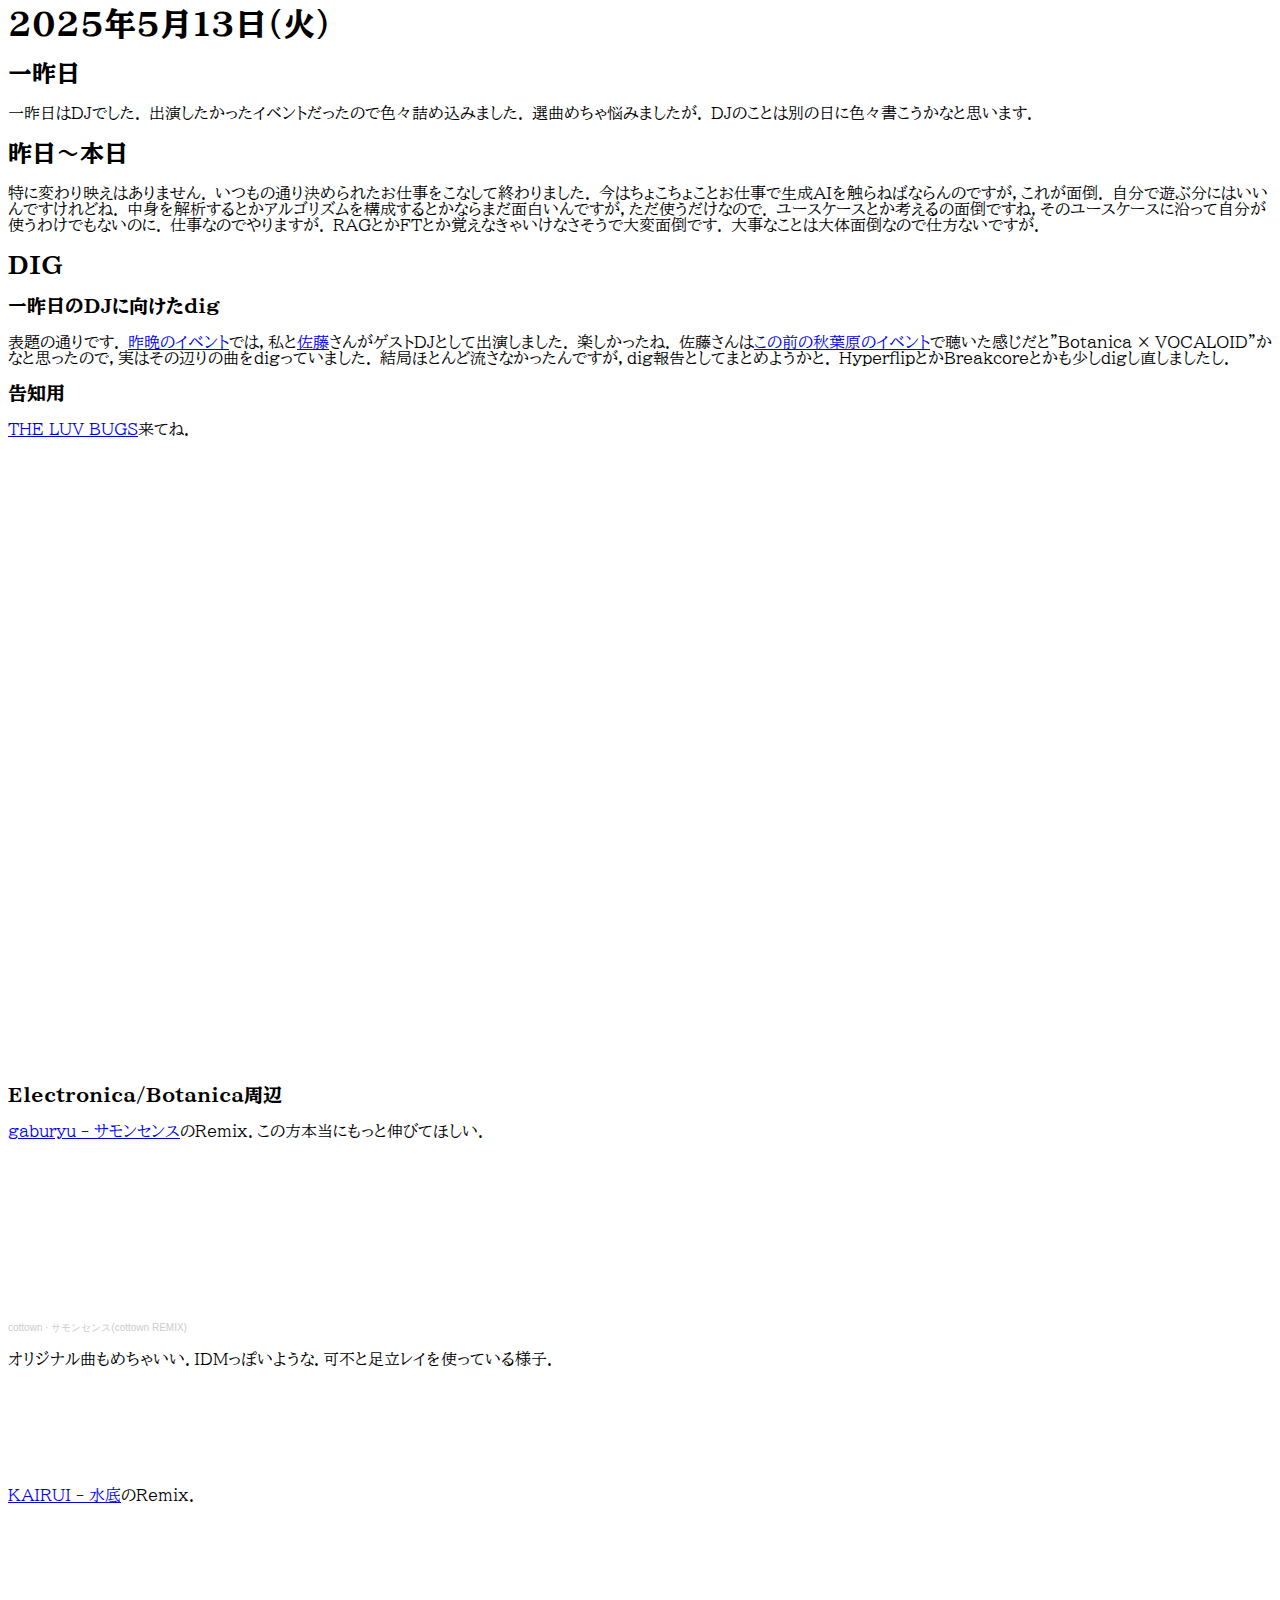
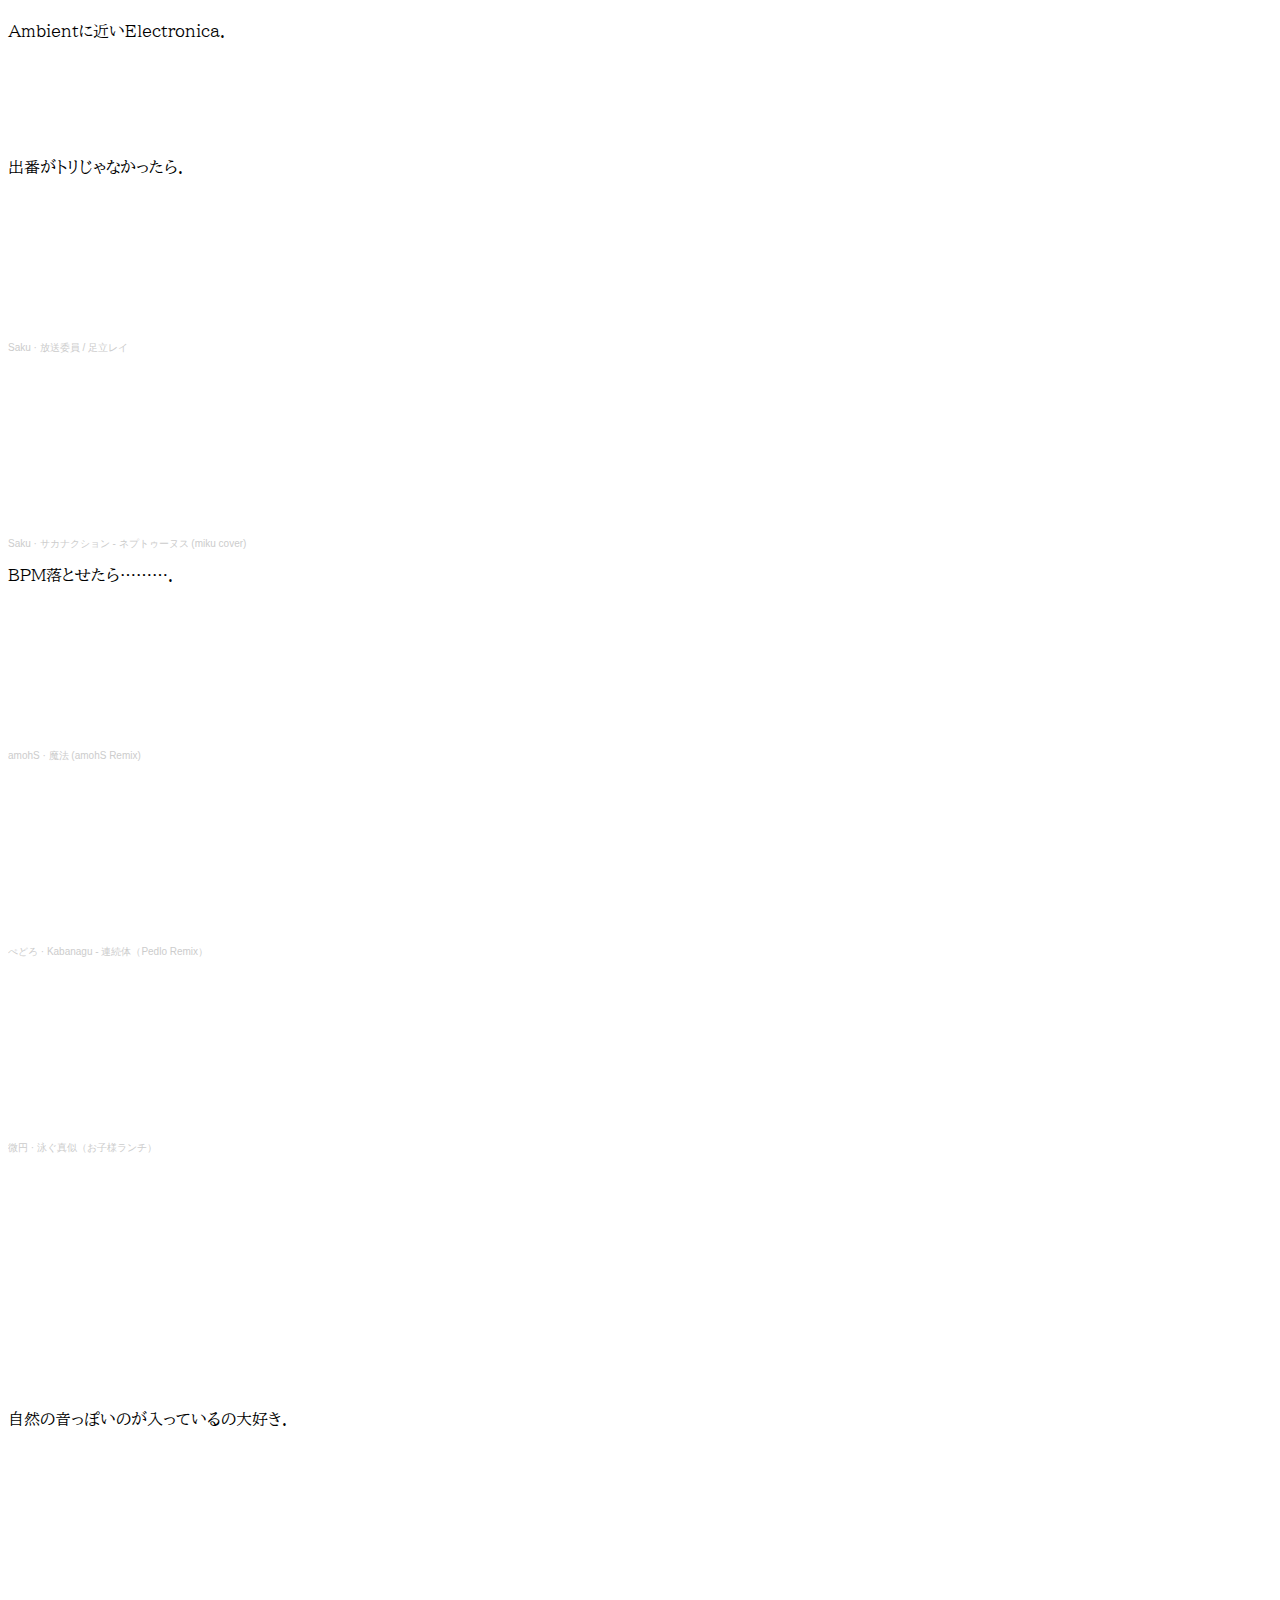
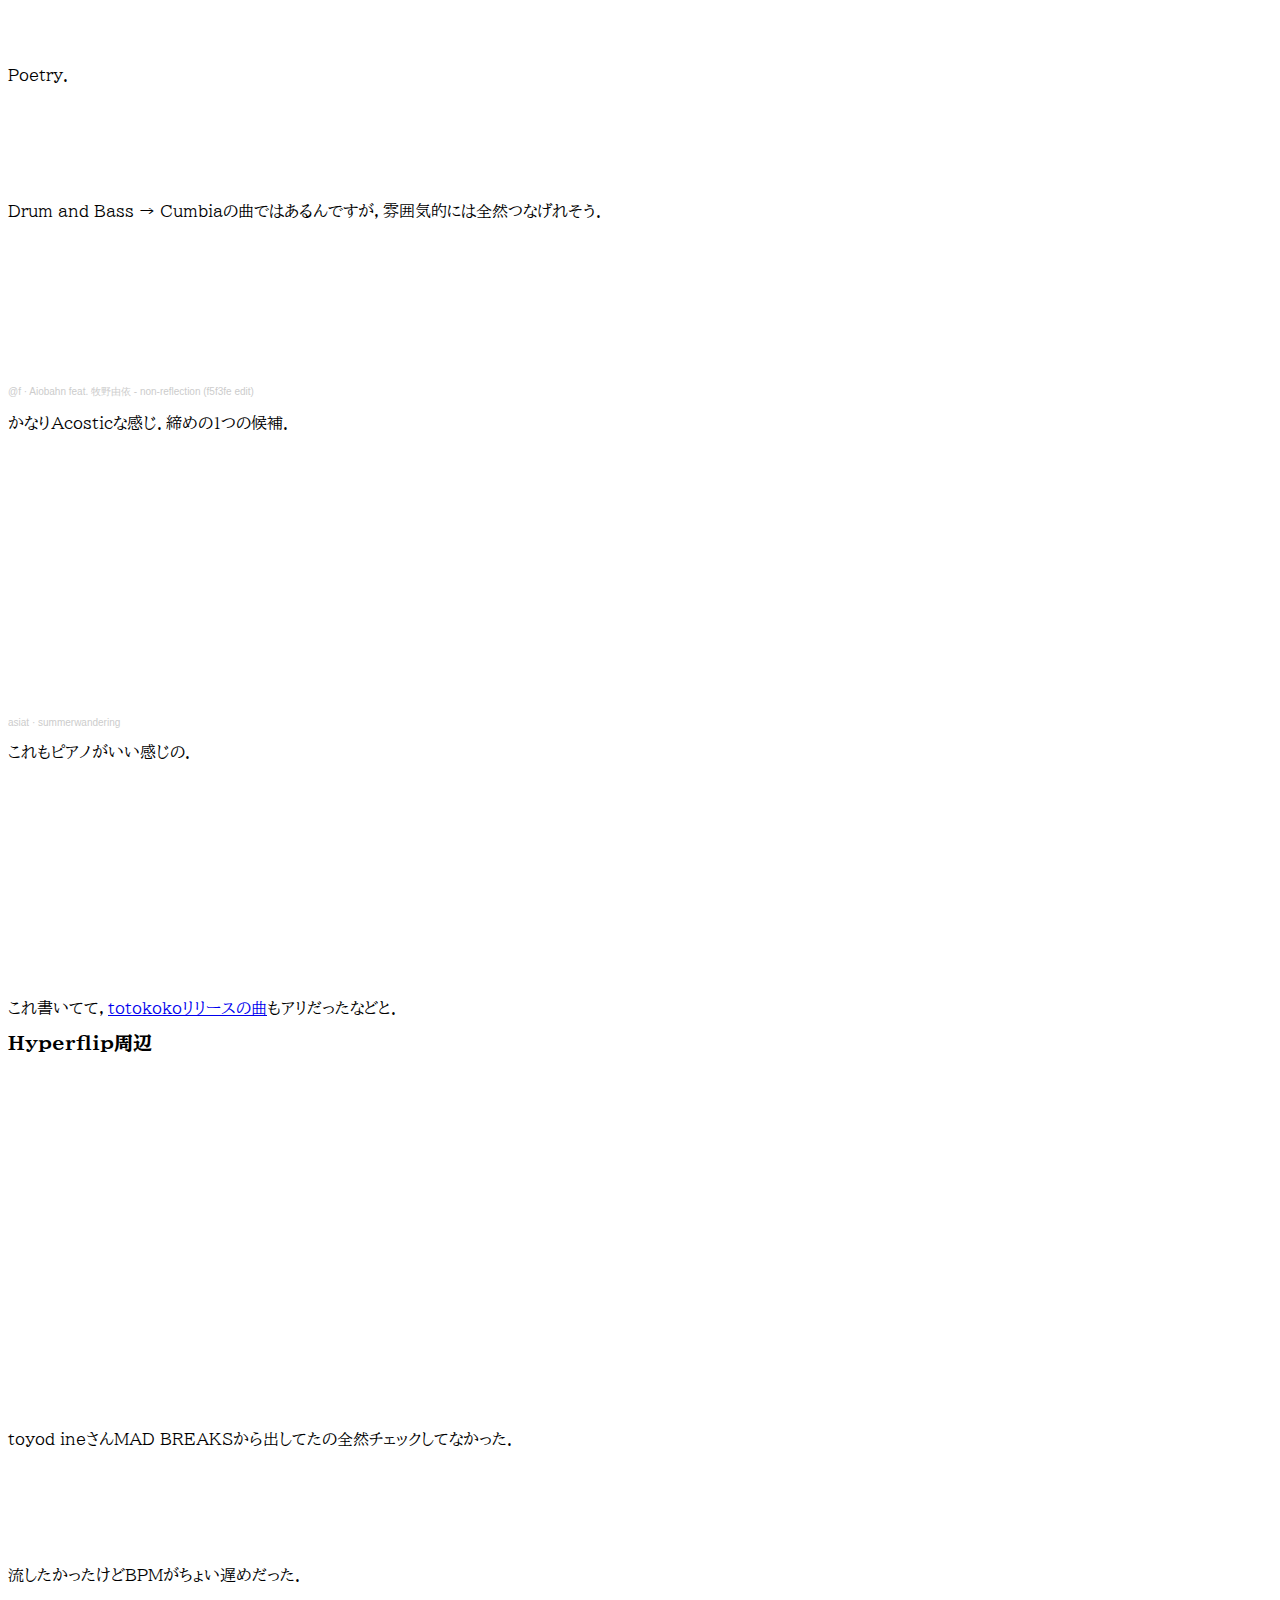
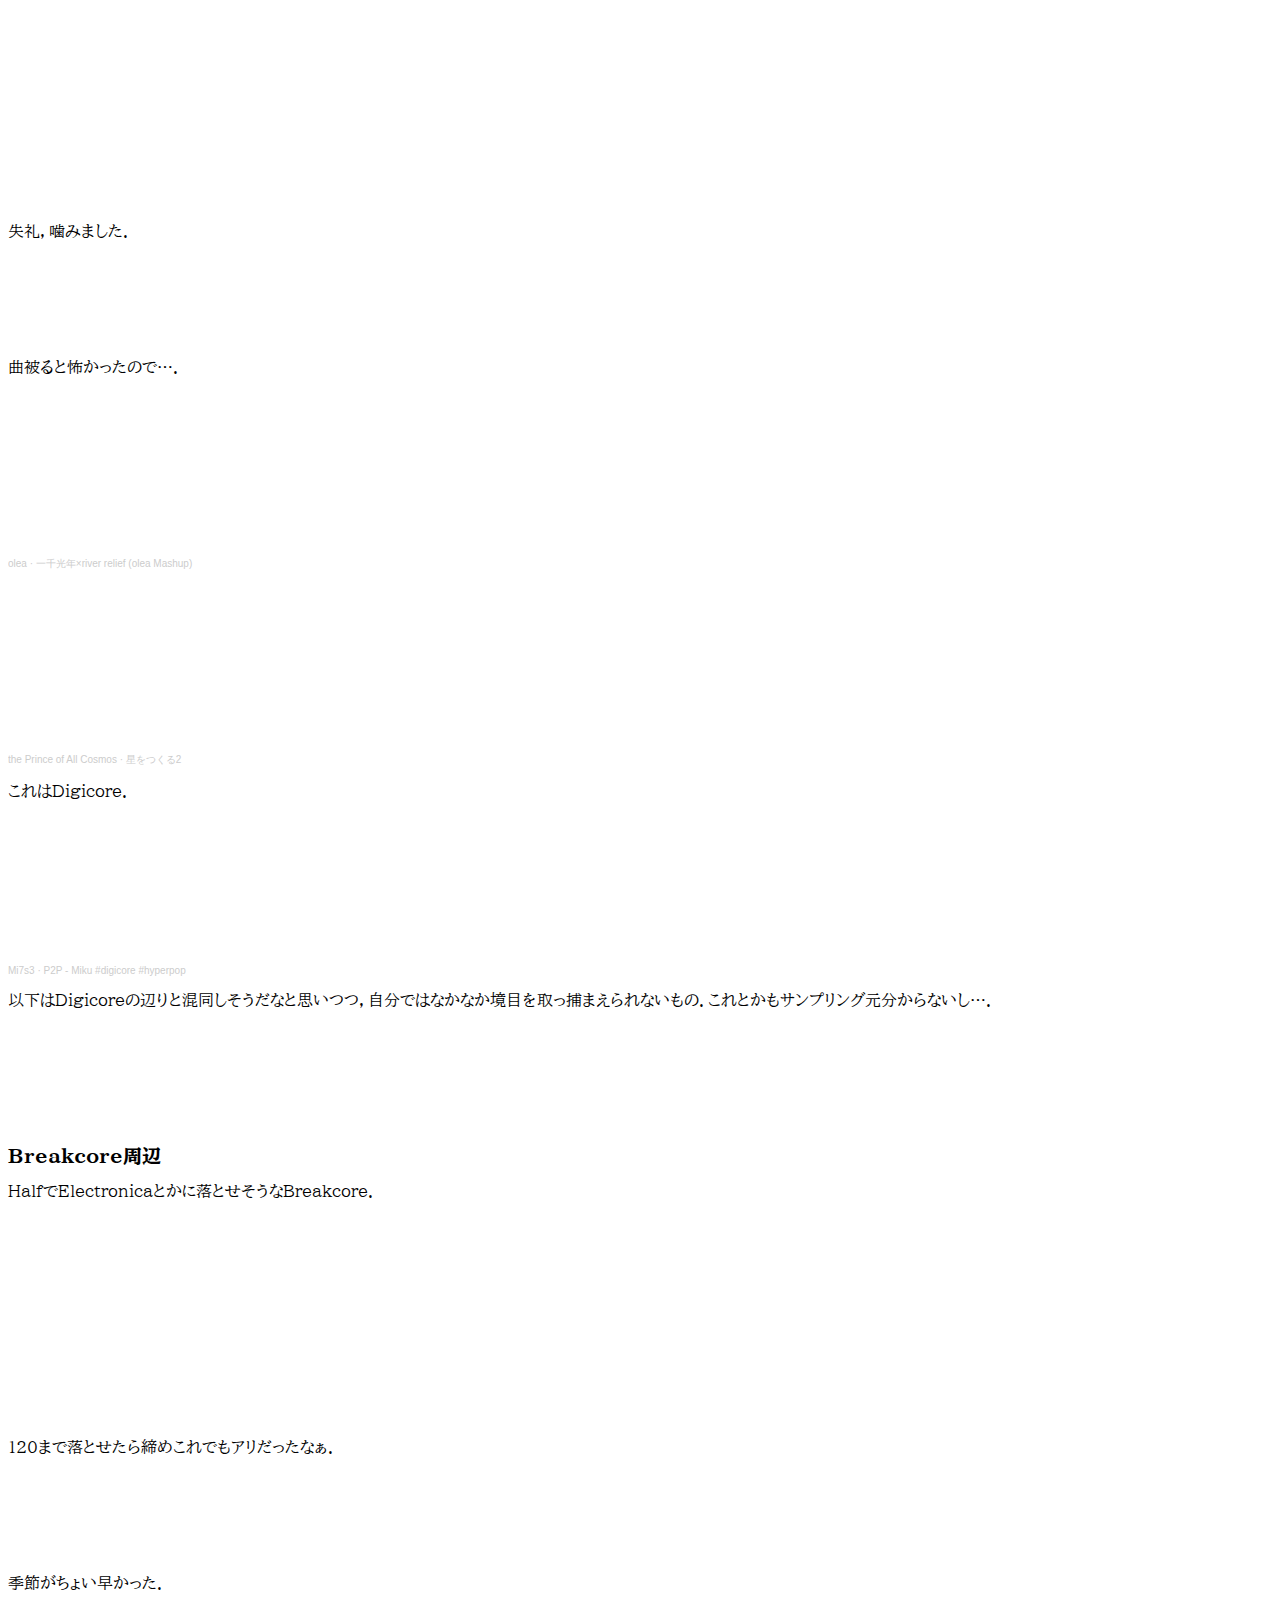
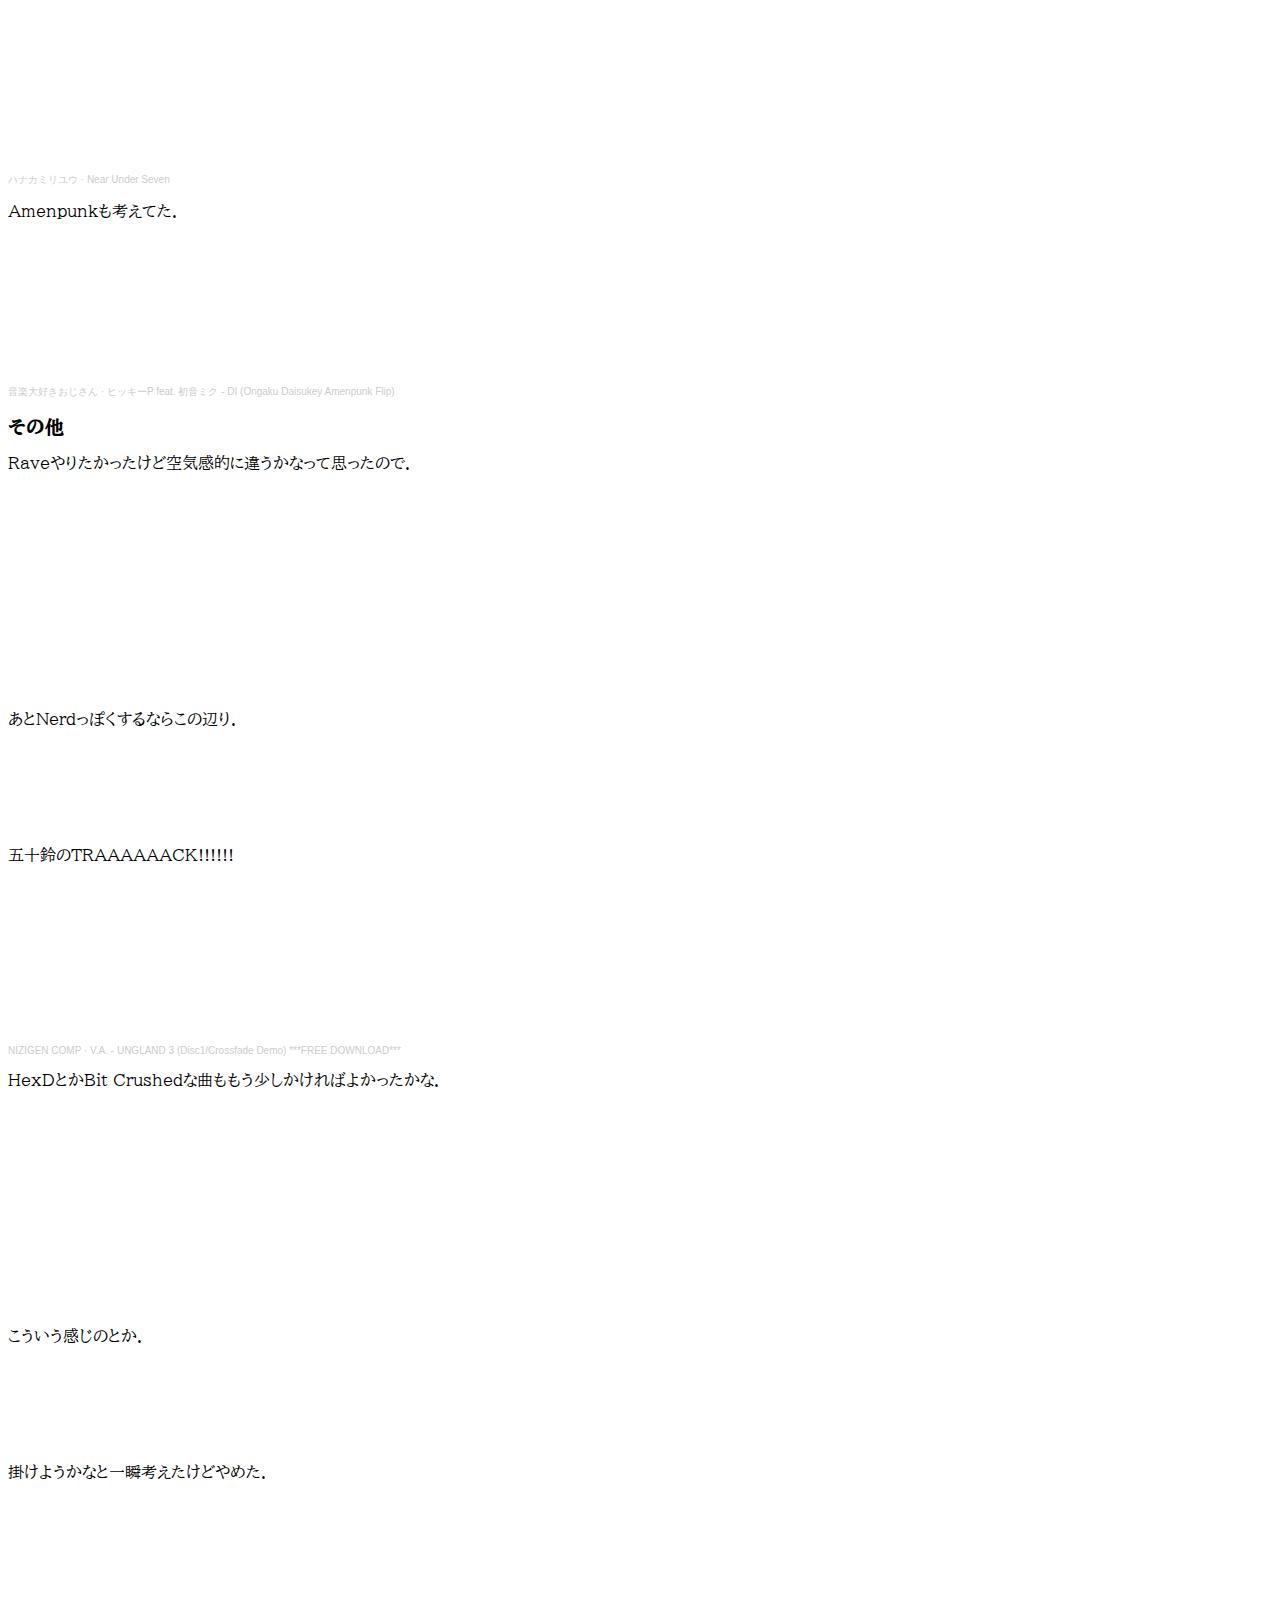
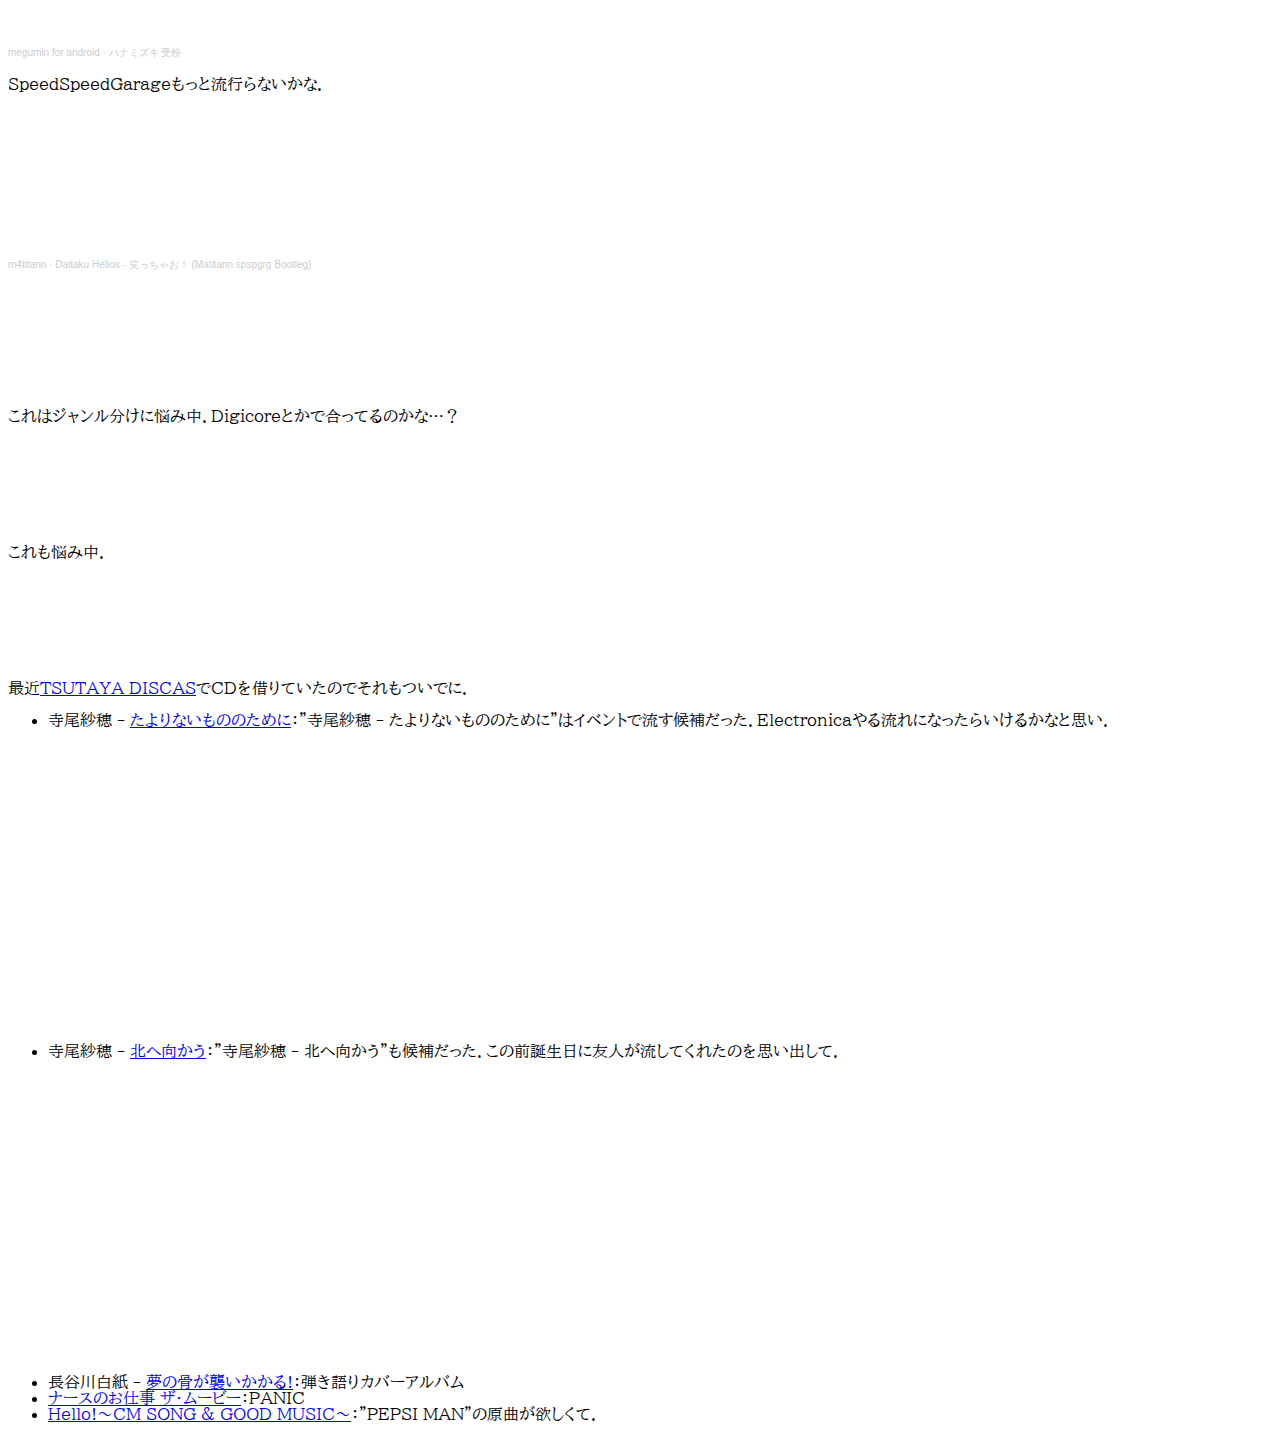
<file: 2025-5-12/index.html>
<html>
  <head>
    <link href="index.css" rel="stylesheet" type="text/css" media="all">
    <link rel="preconnect" href="https://fonts.googleapis.com">
    <link rel="preconnect" href="https://fonts.gstatic.com" crossorigin>
    <link href="https://fonts.googleapis.com/css2?family=BIZ+UDPMincho&display=swap" rel="stylesheet">
    
    <meta property="og:title" content="日記">
    <meta property="og:type" content="website">
    <meta property="og:url" content="https://loser4dim.github.io/blog/2025-5-13/">
    <meta property="og:site_name" content="loser4dim">
    <meta property="og:description" content="2025年5月13日（火）">
    <meta property="og:locale" content="ja_JP">

    <meta name="twitter:card" content="日記">
    <meta name="twitter:site" content="@loser4dim">
    <meta name="twitter:title" content="loser4dim">
    <meta name="twitter:description" content="2025年5月13日（火）">
    <title>
        2025-5-13
    </title>
  </head>
  <body>
    <h1>
        2025年5月13日（火）
    </h1>
    <h2>
        一昨日
    </h2>
    <p>
        一昨日はDJでした．
        出演したかったイベントだったので色々詰め込みました．
        選曲めちゃ悩みましたが．
        DJのことは別の日に色々書こうかなと思います．
    </p>
    <h2>
        昨日～本日
    </h2>
    <p>
        特に変わり映えはありません．
        いつもの通り決められたお仕事をこなして終わりました．
        今はちょこちょことお仕事で生成AIを触らねばならんのですが，これが面倒．
        自分で遊ぶ分にはいいんですけれどね．
        中身を解析するとかアルゴリズムを構成するとかならまだ面白いんですが，ただ使うだけなので．
        ユースケースとか考えるの面倒ですね，そのユースケースに沿って自分が使うわけでもないのに．
        仕事なのでやりますが．
        RAGとかFTとか覚えなきゃいけなさそうで大変面倒です．
        大事なことは大体面倒なので仕方ないですが．
    </p>
    <h2>
        DIG
    </h2>
    <h3>
        一昨日のDJに向けたdig
    </h3>
    <p>
        表題の通りです．
        <a href="https://x.com/Itolip_vrc/status/1919381215582286333">昨晩のイベント</a>では，私と<a href="https://x.com/Satoh_vrc">佐藤</a>さんがゲストDJとして出演しました．
        楽しかったね．
        佐藤さんは<a href="https://x.com/iv_akiba/status/1919646463279214733">この前の秋葉原のイベント</a>で聴いた感じだと"Botanica × VOCALOID"かなと思ったので，実はその辺りの曲をdigっていました．
        結局ほとんど流さなかったんですが，dig報告としてまとめようかと．
        HyperflipとかBreakcoreとかも少しdigし直しましたし．
    </p>
    <h3>
        告知用
    </h3>
    <p>
        <a href="https://ticketme.io/event/group/4ee31a91-54f1-4033-86ce-df3c2ddcc482/d16c5007-f6ed-47cf-948c-b6e3bfb0fb4d">THE LUV BUGS</a>来てね．
        <br>
        <iframe width="560" height="315" src="https://www.youtube.com/embed/LzadO7P3HwU?si=1RJRfRrDwKIL-G-L" title="YouTube video player" frameborder="0" allow="accelerometer; autoplay; clipboard-write; encrypted-media; gyroscope; picture-in-picture; web-share" referrerpolicy="strict-origin-when-cross-origin" allowfullscreen></iframe>
        <br>
        <iframe width="560" height="315" src="https://www.youtube.com/embed/98nfo611hM8?si=8vsymgaHdK2RuchF" title="YouTube video player" frameborder="0" allow="accelerometer; autoplay; clipboard-write; encrypted-media; gyroscope; picture-in-picture; web-share" referrerpolicy="strict-origin-when-cross-origin" allowfullscreen></iframe>
    </p>
    <h3>
        Electronica/Botanica周辺
    </h3>
    <p>
        <a href="https://linkco.re/e2XAfXSc?lang=ja">gaburyu - サモンセンス</a>のRemix．この方本当にもっと伸びてほしい．
        <iframe width="100%" height="166" scrolling="no" frameborder="no" allow="autoplay" src="https://w.soundcloud.com/player/?url=https%3A//api.soundcloud.com/tracks/1909476086&color=%23ff5500&auto_play=false&hide_related=false&show_comments=true&show_user=true&show_reposts=false&show_teaser=true"></iframe><div style="font-size: 10px; color: #cccccc;line-break: anywhere;word-break: normal;overflow: hidden;white-space: nowrap;text-overflow: ellipsis; font-family: Interstate,Lucida Grande,Lucida Sans Unicode,Lucida Sans,Garuda,Verdana,Tahoma,sans-serif;font-weight: 100;"><a href="https://soundcloud.com/cottown" title="cottown" target="_blank" style="color: #cccccc; text-decoration: none;">cottown</a> · <a href="https://soundcloud.com/cottown/cottown-remix" title="サモンセンス(cottown REMIX)" target="_blank" style="color: #cccccc; text-decoration: none;">サモンセンス(cottown REMIX)</a></div>
        <br>
        オリジナル曲もめちゃいい．IDMっぽいような．可不と足立レイを使っている様子．
        <iframe style="border: 0; width: 100%; height: 120px;" src="https://bandcamp.com/EmbeddedPlayer/track=1251626772/size=large/bgcol=ffffff/linkcol=0687f5/tracklist=false/artwork=small/transparent=true/" seamless><a href="https://moesabetsu.bandcamp.com/track/t-t-k-n-r-nz-k">t t k  n r nz k 萌sabetsu</a></iframe>
        
        <br>
        <a href="https://linkco.re/pX6H29ch">KAIRUI - 水底</a>のRemix．
        <iframe style="border: 0; width: 100%; height: 120px;" src="https://bandcamp.com/EmbeddedPlayer/track=3829217000/size=large/bgcol=ffffff/linkcol=0687f5/tracklist=false/artwork=small/transparent=true/" seamless><a href="https://dev-njp.bandcamp.com/track/remix">水底(新日本開発機構 Remix) 新日本開発機構</a></iframe>
        <br>
        Ambientに近いElectronica．
        <iframe style="border: 0; width: 100%; height: 120px;" src="https://bandcamp.com/EmbeddedPlayer/album=3082668210/size=large/bgcol=ffffff/linkcol=0687f5/tracklist=false/artwork=small/track=1140561237/transparent=true/" seamless><a href="https://futonnice.bandcamp.com/album/--2">: FTN-NKNK + aberyōta</a></iframe>
        <br>
        出番がトリじゃなかったら．
        <iframe width="100%" height="166" scrolling="no" frameborder="no" allow="autoplay" src="https://w.soundcloud.com/player/?url=https%3A//api.soundcloud.com/tracks/1977745115&color=%23ff5500&auto_play=false&hide_related=false&show_comments=true&show_user=true&show_reposts=false&show_teaser=true"></iframe><div style="font-size: 10px; color: #cccccc;line-break: anywhere;word-break: normal;overflow: hidden;white-space: nowrap;text-overflow: ellipsis; font-family: Interstate,Lucida Grande,Lucida Sans Unicode,Lucida Sans,Garuda,Verdana,Tahoma,sans-serif;font-weight: 100;"><a href="https://soundcloud.com/sakuogt" title="Saku" target="_blank" style="color: #cccccc; text-decoration: none;">Saku</a> · <a href="https://soundcloud.com/sakuogt/j48zgquluwjb" title="放送委員 / 足立レイ" target="_blank" style="color: #cccccc; text-decoration: none;">放送委員 / 足立レイ</a></div>
        <br>
        <iframe width="100%" height="166" scrolling="no" frameborder="no" allow="autoplay" src="https://w.soundcloud.com/player/?url=https%3A//api.soundcloud.com/tracks/1858360962&color=%23ff5500&auto_play=false&hide_related=false&show_comments=true&show_user=true&show_reposts=false&show_teaser=true"></iframe><div style="font-size: 10px; color: #cccccc;line-break: anywhere;word-break: normal;overflow: hidden;white-space: nowrap;text-overflow: ellipsis; font-family: Interstate,Lucida Grande,Lucida Sans Unicode,Lucida Sans,Garuda,Verdana,Tahoma,sans-serif;font-weight: 100;"><a href="https://soundcloud.com/sakuogt" title="Saku" target="_blank" style="color: #cccccc; text-decoration: none;">Saku</a> · <a href="https://soundcloud.com/sakuogt/miku-cover" title="サカナクション - ネプトゥーヌス (miku cover)" target="_blank" style="color: #cccccc; text-decoration: none;">サカナクション - ネプトゥーヌス (miku cover)</a></div>
        <br>
        BPM落とせたら………．
        <iframe width="100%" height="166" scrolling="no" frameborder="no" allow="autoplay" src="https://w.soundcloud.com/player/?url=https%3A//api.soundcloud.com/tracks/2029949448&color=%23ff5500&auto_play=false&hide_related=false&show_comments=true&show_user=true&show_reposts=false&show_teaser=true"></iframe><div style="font-size: 10px; color: #cccccc;line-break: anywhere;word-break: normal;overflow: hidden;white-space: nowrap;text-overflow: ellipsis; font-family: Interstate,Lucida Grande,Lucida Sans Unicode,Lucida Sans,Garuda,Verdana,Tahoma,sans-serif;font-weight: 100;"><a href="https://soundcloud.com/amohs-music" title="amohS" target="_blank" style="color: #cccccc; text-decoration: none;">amohS</a> · <a href="https://soundcloud.com/amohs-music/q8jf3gqzpx9j" title="魔法 (amohS Remix)" target="_blank" style="color: #cccccc; text-decoration: none;">魔法 (amohS Remix)</a></div>
        <br>
        <iframe width="100%" height="166" scrolling="no" frameborder="no" allow="autoplay" src="https://w.soundcloud.com/player/?url=https%3A//api.soundcloud.com/tracks/1855755324&color=%23ff5500&auto_play=false&hide_related=false&show_comments=true&show_user=true&show_reposts=false&show_teaser=true"></iframe><div style="font-size: 10px; color: #cccccc;line-break: anywhere;word-break: normal;overflow: hidden;white-space: nowrap;text-overflow: ellipsis; font-family: Interstate,Lucida Grande,Lucida Sans Unicode,Lucida Sans,Garuda,Verdana,Tahoma,sans-serif;font-weight: 100;"><a href="https://soundcloud.com/user-289949373" title="ぺどろ" target="_blank" style="color: #cccccc; text-decoration: none;">ぺどろ</a> · <a href="https://soundcloud.com/user-289949373/floiuasdfya" title="Kabanagu - 連続体（Pedlo Remix）" target="_blank" style="color: #cccccc; text-decoration: none;">Kabanagu - 連続体（Pedlo Remix）</a></div>
        <br>
        <iframe width="100%" height="166" scrolling="no" frameborder="no" allow="autoplay" src="https://w.soundcloud.com/player/?url=https%3A//api.soundcloud.com/tracks/1649156442&color=%23ff5500&auto_play=false&hide_related=false&show_comments=true&show_user=true&show_reposts=false&show_teaser=true"></iframe><div style="font-size: 10px; color: #cccccc;line-break: anywhere;word-break: normal;overflow: hidden;white-space: nowrap;text-overflow: ellipsis; font-family: Interstate,Lucida Grande,Lucida Sans Unicode,Lucida Sans,Garuda,Verdana,Tahoma,sans-serif;font-weight: 100;"><a href="https://soundcloud.com/aaslq0vjospm" title="微円" target="_blank" style="color: #cccccc; text-decoration: none;">微円</a> · <a href="https://soundcloud.com/aaslq0vjospm/fc8du8annugn" title="泳ぐ真似（お子様ランチ）" target="_blank" style="color: #cccccc; text-decoration: none;">泳ぐ真似（お子様ランチ）</a></div>
        <br>
        <iframe style="border: 0; width: 100%; height: 120px;" src="https://bandcamp.com/EmbeddedPlayer/album=3374686963/size=large/bgcol=ffffff/linkcol=0687f5/tracklist=false/artwork=small/transparent=true/" seamless><a href="https://kogane.bandcamp.com/album/tomkog">tomkog Kogane &amp; Thomas White</a></iframe>
        <br>
        <iframe style="border: 0; width: 100%; height: 120px;" src="https://bandcamp.com/EmbeddedPlayer/album=4216276557/size=large/bgcol=ffffff/linkcol=0687f5/tracklist=false/artwork=small/track=3122477788/transparent=true/" seamless><a href="https://kakuly.bandcamp.com/album/everything-to-break-me">Everything /// (to break me) Kakuly</a></iframe>
        <br>
        自然の音っぽいのが入っているの大好き．
        <iframe style="border: 0; width: 100%; height: 120px;" src="https://bandcamp.com/EmbeddedPlayer/album=3471960549/size=large/bgcol=ffffff/linkcol=0687f5/tracklist=false/artwork=small/transparent=true/" seamless><a href="https://saeph.bandcamp.com/album/verdant">verdant saeph</a></iframe>
        <br>
        <iframe style="border: 0; width: 100%; height: 120px;" src="https://bandcamp.com/EmbeddedPlayer/album=2001524047/size=large/bgcol=ffffff/linkcol=0687f5/tracklist=false/artwork=small/track=1791421671/transparent=true/" seamless><a href="https://kaomozi.bandcamp.com/album/--87">ひかりのないまち Zōka To Soragoto</a></iframe>
        <br>
        Poetry．
        <iframe style="border: 0; width: 100%; height: 120px;" src="https://bandcamp.com/EmbeddedPlayer/album=2251385/size=large/bgcol=ffffff/linkcol=0687f5/tracklist=false/artwork=small/track=1249650252/transparent=true/" seamless><a href="https://brutshits.bandcamp.com/album/brutshits-compilation-4">brutshits compilation 4 brutshits</a></iframe>
        <br>
        Drum and Bass → Cumbiaの曲ではあるんですが，雰囲気的には全然つなげれそう．
        <iframe width="100%" height="166" scrolling="no" frameborder="no" allow="autoplay" src="https://w.soundcloud.com/player/?url=https%3A//api.soundcloud.com/tracks/1871908455&color=%23ff5500&auto_play=false&hide_related=false&show_comments=true&show_user=true&show_reposts=false&show_teaser=true"></iframe><div style="font-size: 10px; color: #cccccc;line-break: anywhere;word-break: normal;overflow: hidden;white-space: nowrap;text-overflow: ellipsis; font-family: Interstate,Lucida Grande,Lucida Sans Unicode,Lucida Sans,Garuda,Verdana,Tahoma,sans-serif;font-weight: 100;"><a href="https://soundcloud.com/f5f3fe" title="@f" target="_blank" style="color: #cccccc; text-decoration: none;">@f</a> · <a href="https://soundcloud.com/f5f3fe/non-ref" title="Aiobahn feat. 牧野由依 - non-reflection (f5f3fe edit)" target="_blank" style="color: #cccccc; text-decoration: none;">Aiobahn feat. 牧野由依 - non-reflection (f5f3fe edit)</a></div>
        <br>
        かなりAcosticな感じ．締めの1つの候補．
        <iframe style="border: 0; width: 100%; height: 120px;" src="https://bandcamp.com/EmbeddedPlayer/album=4095534362/size=large/bgcol=ffffff/linkcol=0687f5/tracklist=false/artwork=small/transparent=true/" seamless><a href="https://kogane.bandcamp.com/album/2017-discography">2017 Discography Kogane</a></iframe>
        <br>
        <iframe width="100%" height="166" scrolling="no" frameborder="no" allow="autoplay" src="https://w.soundcloud.com/player/?url=https%3A//api.soundcloud.com/tracks/1886148978&color=%23ff5500&auto_play=false&hide_related=false&show_comments=true&show_user=true&show_reposts=false&show_teaser=true"></iframe><div style="font-size: 10px; color: #cccccc;line-break: anywhere;word-break: normal;overflow: hidden;white-space: nowrap;text-overflow: ellipsis; font-family: Interstate,Lucida Grande,Lucida Sans Unicode,Lucida Sans,Garuda,Verdana,Tahoma,sans-serif;font-weight: 100;"><a href="https://soundcloud.com/as1at" title="asiat" target="_blank" style="color: #cccccc; text-decoration: none;">asiat</a> · <a href="https://soundcloud.com/as1at/summerwandering" title="summerwandering" target="_blank" style="color: #cccccc; text-decoration: none;">summerwandering</a></div>
        <br>
        これもピアノがいい感じの．
        <iframe style="border: 0; width: 100%; height: 120px;" src="https://bandcamp.com/EmbeddedPlayer/album=771273766/size=large/bgcol=ffffff/linkcol=0687f5/tracklist=false/artwork=small/track=1827913868/transparent=true/" seamless><a href="https://zohryu.bandcamp.com/album/ph-m-re">éphémère Pedestrian</a></iframe>
        <br>
        <iframe style="border: 0; width: 100%; height: 120px;" src="https://bandcamp.com/EmbeddedPlayer/album=2093335921/size=large/bgcol=ffffff/linkcol=0687f5/tracklist=false/artwork=small/track=757676058/transparent=true/" seamless><a href="https://lucaa0.bandcamp.com/album/lost-halo">Lost Halo luca</a></iframe>
        <br>
        これ書いてて，<a href="http://totokokolabel.com/releases_000">totokokoリリースの曲</a>もアリだったなどと．
    </p>
    <h3>
        Hyperflip周辺
    </h3>
    <p>
        <iframe style="border: 0; width: 100%; height: 120px;" src="https://bandcamp.com/EmbeddedPlayer/track=91041332/size=large/bgcol=ffffff/linkcol=0687f5/tracklist=false/artwork=small/transparent=true/" seamless><a href="https://irohacore.bandcamp.com/track/a">ΣA 星が降るようで iroha</a></iframe>
        <br>
        <iframe style="border: 0; width: 100%; height: 120px;" src="https://bandcamp.com/EmbeddedPlayer/album=3698213422/size=large/bgcol=ffffff/linkcol=0687f5/tracklist=false/artwork=small/track=1132945844/transparent=true/" seamless><a href="https://dienaetna.bandcamp.com/album/saihatecore-2-fiction-or-its-denial">saihatecore 2: fiction, or it&#39;s denial etna</a></iframe>
        <br>
        <iframe style="border: 0; width: 100%; height: 120px;" src="https://bandcamp.com/EmbeddedPlayer/album=2146752063/size=large/bgcol=ffffff/linkcol=0687f5/tracklist=false/artwork=small/track=594355302/transparent=true/" seamless><a href="https://dienaetna.bandcamp.com/album/saihatecore-return-to-the-real-world">saihatecore: return to the real world etna</a></iframe>
        <br>
        toyod ineさんMAD BREAKSから出してたの全然チェックしてなかった．
        <iframe style="border: 0; width: 100%; height: 120px;" src="https://bandcamp.com/EmbeddedPlayer/album=4167638707/size=large/bgcol=ffffff/linkcol=0687f5/tracklist=false/artwork=small/track=2280361806/transparent=true/" seamless><a href="https://madbreaks.bandcamp.com/album/negi-assort-y">negi assort Y+ toyod ine</a></iframe>
        <br>
        流したかったけどBPMがちょい遅めだった．
        <iframe style="border: 0; width: 100%; height: 120px;" src="https://bandcamp.com/EmbeddedPlayer/album=2701586395/size=large/bgcol=ffffff/linkcol=0687f5/tracklist=false/artwork=small/track=732513653/transparent=true/" seamless><a href="https://dienaetna.bandcamp.com/album/-">何もない日々 Maki the Veritas</a></iframe>
        <br>
        <iframe style="border: 0; width: 100%; height: 120px;" src="https://bandcamp.com/EmbeddedPlayer/album=2701586395/size=large/bgcol=ffffff/linkcol=0687f5/tracklist=false/artwork=small/track=3270370006/transparent=true/" seamless><a href="https://dienaetna.bandcamp.com/album/-">何もない日々 Maki the Veritas</a></iframe>
        <br>
        失礼，噛みました．
        <iframe style="border: 0; width: 100%; height: 120px;" src="https://bandcamp.com/EmbeddedPlayer/album=698919068/size=large/bgcol=ffffff/linkcol=0687f5/tracklist=false/artwork=small/track=2601505260/transparent=true/" seamless><a href="https://pedantophile.bandcamp.com/album/enj0gahara-h-tag1">$enj0gahara H!tag1 pedantophile</a></iframe>
        <br>
        曲被ると怖かったので…．
        <iframe width="100%" height="166" scrolling="no" frameborder="no" allow="autoplay" src="https://w.soundcloud.com/player/?url=https%3A//api.soundcloud.com/tracks/1832126100&color=%23ff5500&auto_play=false&hide_related=false&show_comments=true&show_user=true&show_reposts=false&show_teaser=true"></iframe><div style="font-size: 10px; color: #cccccc;line-break: anywhere;word-break: normal;overflow: hidden;white-space: nowrap;text-overflow: ellipsis; font-family: Interstate,Lucida Grande,Lucida Sans Unicode,Lucida Sans,Garuda,Verdana,Tahoma,sans-serif;font-weight: 100;"><a href="https://soundcloud.com/olea_musix" title="olea" target="_blank" style="color: #cccccc; text-decoration: none;">olea</a> · <a href="https://soundcloud.com/olea_musix/kly_rr_olea_mashup" title="一千光年×river relief (olea Mashup)" target="_blank" style="color: #cccccc; text-decoration: none;">一千光年×river relief (olea Mashup)</a></div>
        <br>
        <iframe width="100%" height="166" scrolling="no" frameborder="no" allow="autoplay" src="https://w.soundcloud.com/player/?url=https%3A//api.soundcloud.com/tracks/1788919003&color=%23ff5500&auto_play=false&hide_related=false&show_comments=true&show_user=true&show_reposts=false&show_teaser=true"></iframe><div style="font-size: 10px; color: #cccccc;line-break: anywhere;word-break: normal;overflow: hidden;white-space: nowrap;text-overflow: ellipsis; font-family: Interstate,Lucida Grande,Lucida Sans Unicode,Lucida Sans,Garuda,Verdana,Tahoma,sans-serif;font-weight: 100;"><a href="https://soundcloud.com/nldlii2" title="the Prince of All Cosmos" target="_blank" style="color: #cccccc; text-decoration: none;">the Prince of All Cosmos</a> · <a href="https://soundcloud.com/nldlii2/make-a-star-2" title="星をつくる2" target="_blank" style="color: #cccccc; text-decoration: none;">星をつくる2</a></div>
        <br>
        これはDigicore．
        <iframe width="100%" height="166" scrolling="no" frameborder="no" allow="autoplay" src="https://w.soundcloud.com/player/?url=https%3A//api.soundcloud.com/tracks/2078456092&color=%23ff5500&auto_play=false&hide_related=false&show_comments=true&show_user=true&show_reposts=false&show_teaser=true"></iframe><div style="font-size: 10px; color: #cccccc;line-break: anywhere;word-break: normal;overflow: hidden;white-space: nowrap;text-overflow: ellipsis; font-family: Interstate,Lucida Grande,Lucida Sans Unicode,Lucida Sans,Garuda,Verdana,Tahoma,sans-serif;font-weight: 100;"><a href="https://soundcloud.com/mi7s3" title="Mi7s3" target="_blank" style="color: #cccccc; text-decoration: none;">Mi7s3</a> · <a href="https://soundcloud.com/mi7s3/p2p-miku-digicore-hyperpop" title="P2P - Miku #digicore #hyperpop" target="_blank" style="color: #cccccc; text-decoration: none;">P2P - Miku #digicore #hyperpop</a></div>
        <br>
        以下はDigicoreの辺りと混同しそうだなと思いつつ，自分ではなかなか境目を取っ捕まえられないもの．これとかもサンプリング元分からないし…．
        <iframe style="border: 0; width: 100%; height: 120px;" src="https://bandcamp.com/EmbeddedPlayer/album=3225561593/size=large/bgcol=ffffff/linkcol=0687f5/tracklist=false/artwork=small/transparent=true/" seamless><a href="https://benjahmen.bandcamp.com/album/flips-collection-vol-1">Flips Collection vol. 1 Bruhjahmen</a></iframe>

        
    </p>
    <h3>
        Breakcore周辺
    </h3>
    <p>
        
        HalfでElectronicaとかに落とせそうなBreakcore．
        <iframe style="border: 0; width: 100%; height: 120px;" src="https://bandcamp.com/EmbeddedPlayer/album=3705165211/size=large/bgcol=ffffff/linkcol=0687f5/tracklist=false/artwork=small/transparent=true/" seamless><a href="https://xiedueba31.bandcamp.com/album/w-can-escape-the-pain">Ηοw can ｜ escape the pain，，， DUEBA</a></iframe>
        <br>
        <iframe style="border: 0; width: 100%; height: 120px;" src="https://bandcamp.com/EmbeddedPlayer/album=3987265958/size=large/bgcol=ffffff/linkcol=0687f5/tracklist=false/artwork=small/track=1170262854/transparent=true/" seamless><a href="https://lostfrog.bandcamp.com/album/4">4 I.W.</a></iframe>
        <br>
        120まで落とせたら締めこれでもアリだったなぁ．
        <iframe style="border: 0; width: 100%; height: 120px;" src="https://bandcamp.com/EmbeddedPlayer/track=3311632102/size=large/bgcol=ffffff/linkcol=0687f5/tracklist=false/artwork=small/transparent=true/" seamless><a href="https://unicoroom.bandcamp.com/track/sugoi-koto">sugoi koto ゆに室</a></iframe>
        <br>
        季節がちょい早かった．
        <iframe width="100%" height="166" scrolling="no" frameborder="no" allow="autoplay" src="https://w.soundcloud.com/player/?url=https%3A//api.soundcloud.com/tracks/1499265529&color=%23ff5500&auto_play=false&hide_related=false&show_comments=true&show_user=true&show_reposts=false&show_teaser=true"></iframe><div style="font-size: 10px; color: #cccccc;line-break: anywhere;word-break: normal;overflow: hidden;white-space: nowrap;text-overflow: ellipsis; font-family: Interstate,Lucida Grande,Lucida Sans Unicode,Lucida Sans,Garuda,Verdana,Tahoma,sans-serif;font-weight: 100;"><a href="https://soundcloud.com/hanakamiryu" title="ハナカミリユウ" target="_blank" style="color: #cccccc; text-decoration: none;">ハナカミリユウ</a> · <a href="https://soundcloud.com/hanakamiryu/near-under-seven" title="Near Under Seven" target="_blank" style="color: #cccccc; text-decoration: none;">Near Under Seven</a></div>
        <br>
        Amenpunkも考えてた．
        <iframe width="100%" height="166" scrolling="no" frameborder="no" allow="autoplay" src="https://w.soundcloud.com/player/?url=https%3A//api.soundcloud.com/tracks/612954930&color=%23ff5500&auto_play=false&hide_related=false&show_comments=true&show_user=true&show_reposts=false&show_teaser=true"></iframe><div style="font-size: 10px; color: #cccccc;line-break: anywhere;word-break: normal;overflow: hidden;white-space: nowrap;text-overflow: ellipsis; font-family: Interstate,Lucida Grande,Lucida Sans Unicode,Lucida Sans,Garuda,Verdana,Tahoma,sans-serif;font-weight: 100;"><a href="https://soundcloud.com/ongaku_daisukey_ojisan" title="音楽大好きおじさん" target="_blank" style="color: #cccccc; text-decoration: none;">音楽大好きおじさん</a> · <a href="https://soundcloud.com/ongaku_daisukey_ojisan/p-feat-di-ongaku-daisukey-amenpunk-flip" title="ヒッキーP feat. 初音ミク - DI (Ongaku Daisukey Amenpunk Flip)" target="_blank" style="color: #cccccc; text-decoration: none;">ヒッキーP feat. 初音ミク - DI (Ongaku Daisukey Amenpunk Flip)</a></div>
    </p>
    <h3>
        その他
    </h3>
    <p>
        Raveやりたかったけど空気感的に違うかなって思ったので．
        <iframe style="border: 0; width: 100%; height: 120px;" src="https://bandcamp.com/EmbeddedPlayer/track=2634846398/size=large/bgcol=ffffff/linkcol=0687f5/tracklist=false/artwork=small/transparent=true/" seamless><a href="https://hallycore.bandcamp.com/track/beambike">BEAMBIKE hallycore</a></iframe>
        <br>
        <iframe style="border: 0; width: 100%; height: 120px;" src="https://bandcamp.com/EmbeddedPlayer/album=3053068898/size=large/bgcol=ffffff/linkcol=0687f5/tracklist=false/artwork=small/track=4024806693/transparent=true/" seamless><a href="https://madbreaks.bandcamp.com/album/mbs003-1st-anniversary">MBS003: 1st Anniversary serenade</a></iframe>
        <br>
        あとNerdっぽくするならこの辺り．
        <iframe style="border: 0; width: 100%; height: 120px;" src="https://bandcamp.com/EmbeddedPlayer/album=3763670139/size=large/bgcol=ffffff/linkcol=0687f5/tracklist=false/artwork=small/track=1531474447/transparent=true/" seamless><a href="https://mureco.bandcamp.com/album/otomad-constructed-packing">otoMAD-constructed[Packing] M.A.D&amp;Moetek</a></iframe>
        <br>
        五十鈴のTRAAAAAACK!!!!!!
        <iframe width="100%" height="166" scrolling="no" frameborder="no" allow="autoplay" src="https://w.soundcloud.com/player/?url=https%3A//api.soundcloud.com/tracks/125845317&color=%23ff5500&auto_play=false&hide_related=false&show_comments=true&show_user=true&show_reposts=false&show_teaser=true"></iframe><div style="font-size: 10px; color: #cccccc;line-break: anywhere;word-break: normal;overflow: hidden;white-space: nowrap;text-overflow: ellipsis; font-family: Interstate,Lucida Grande,Lucida Sans Unicode,Lucida Sans,Garuda,Verdana,Tahoma,sans-serif;font-weight: 100;"><a href="https://soundcloud.com/nizigen-comp" title="NIZIGEN COMP" target="_blank" style="color: #cccccc; text-decoration: none;">NIZIGEN COMP</a> · <a href="https://soundcloud.com/nizigen-comp/ungland-3-disc1-demo" title="V.A. - UNGLAND 3 (Disc1/Crossfade Demo) ***FREE DOWNLOAD***" target="_blank" style="color: #cccccc; text-decoration: none;">V.A. - UNGLAND 3 (Disc1/Crossfade Demo) ***FREE DOWNLOAD***</a></div>
        <br>
        HexDとかBit Crushedな曲ももう少しかければよかったかな．
        <iframe style="border: 0; width: 100%; height: 120px;" src="https://bandcamp.com/EmbeddedPlayer/album=1190044586/size=large/bgcol=ffffff/linkcol=0687f5/tracklist=false/artwork=small/track=234542581/transparent=true/" seamless><a href="https://undernet.bandcamp.com/album/under-net-compilation-vol-2">under.net compilation vol. 2 under.net</a></iframe>
        <br>
        <iframe style="border: 0; width: 100%; height: 120px;" src="https://bandcamp.com/EmbeddedPlayer/album=1190044586/size=large/bgcol=ffffff/linkcol=0687f5/tracklist=false/artwork=small/track=2403758846/transparent=true/" seamless><a href="https://undernet.bandcamp.com/album/under-net-compilation-vol-2">under.net compilation vol. 2 under.net</a></iframe>
        <br>
        こういう感じのとか．
        <iframe style="border: 0; width: 100%; height: 120px;" src="https://bandcamp.com/EmbeddedPlayer/album=2258510225/size=large/bgcol=ffffff/linkcol=0687f5/tracklist=false/artwork=small/track=176445267/transparent=true/" seamless><a href="https://akari24.bandcamp.com/album/hyper-mode">Hyper Mode Akari24</a></iframe>
        <br>
        掛けようかなと一瞬考えたけどやめた．
        <iframe width="100%" height="166" scrolling="no" frameborder="no" allow="autoplay" src="https://w.soundcloud.com/player/?url=https%3A//api.soundcloud.com/tracks/1551271327&color=%23ff5500&auto_play=false&hide_related=false&show_comments=true&show_user=true&show_reposts=false&show_teaser=true"></iframe><div style="font-size: 10px; color: #cccccc;line-break: anywhere;word-break: normal;overflow: hidden;white-space: nowrap;text-overflow: ellipsis; font-family: Interstate,Lucida Grande,Lucida Sans Unicode,Lucida Sans,Garuda,Verdana,Tahoma,sans-serif;font-weight: 100;"><a href="https://soundcloud.com/megumin_for_android" title="megumin for android" target="_blank" style="color: #cccccc; text-decoration: none;">megumin for android</a> · <a href="https://soundcloud.com/megumin_for_android/obynwljqvfuy" title="ハナミズキ 受粉" target="_blank" style="color: #cccccc; text-decoration: none;">ハナミズキ 受粉</a></div>
        <br>
        SpeedSpeedGarageもっと流行らないかな．
        <iframe width="100%" height="166" scrolling="no" frameborder="no" allow="autoplay" src="https://w.soundcloud.com/player/?url=https%3A//api.soundcloud.com/tracks/2066233676&color=%23ff5500&auto_play=false&hide_related=false&show_comments=true&show_user=true&show_reposts=false&show_teaser=true"></iframe><div style="font-size: 10px; color: #cccccc;line-break: anywhere;word-break: normal;overflow: hidden;white-space: nowrap;text-overflow: ellipsis; font-family: Interstate,Lucida Grande,Lucida Sans Unicode,Lucida Sans,Garuda,Verdana,Tahoma,sans-serif;font-weight: 100;"><a href="https://soundcloud.com/matitann-eieimunn" title="m4titann" target="_blank" style="color: #cccccc; text-decoration: none;">m4titann</a> · <a href="https://soundcloud.com/matitann-eieimunn/you-shining-on-me-spspgrg" title="Daitaku Helios - 笑っちゃお！ (Matitann spspgrg Bootleg)" target="_blank" style="color: #cccccc; text-decoration: none;">Daitaku Helios - 笑っちゃお！ (Matitann spspgrg Bootleg)</a></div>
        <br>
        <iframe style="border: 0; width: 100%; height: 120px;" src="https://bandcamp.com/EmbeddedPlayer/album=212398380/size=large/bgcol=ffffff/linkcol=0687f5/tracklist=false/artwork=small/track=1158029278/transparent=true/" seamless><a href="https://kokomisavestheworld.bandcamp.com/album/the-clouds-like-waves-rippling">The Clouds Like Waves Rippling &lt;* ))&gt;&lt;&lt;</a></iframe>
        <br>
        これはジャンル分けに悩み中．Digicoreとかで合ってるのかな…？
        <iframe style="border: 0; width: 100%; height: 120px;" src="https://bandcamp.com/EmbeddedPlayer/album=3538879026/size=large/bgcol=ffffff/linkcol=0687f5/tracklist=false/artwork=small/track=3921952574/transparent=true/" seamless><a href="https://brutshits.bandcamp.com/album/brutshits-compilation-5">brutshits compilation 5 brutshits</a></iframe>
        <br>
        これも悩み中．
        <iframe style="border: 0; width: 100%; height: 120px;" src="https://bandcamp.com/EmbeddedPlayer/album=1258417731/size=large/bgcol=ffffff/linkcol=0687f5/tracklist=false/artwork=small/track=2717009437/transparent=true/" seamless><a href="https://casdtm.bandcamp.com/album/actually-easy-2">Actually Easy Various Artists</a></iframe>
        <br>
        最近<a href="https://movie-tsutaya.tsite.jp">TSUTAYA DISCAS</a>でCDを借りていたのでそれもついでに．
        <ul>
            <li>
                寺尾紗穂 - <a href="https://movie-tsutaya.tsite.jp/netdvd/cd/goodsDetail.do?titleID=1928405407">たよりないもののために</a>："寺尾紗穂 - たよりないもののために"はイベントで流す候補だった．Electronicaやる流れになったらいけるかなと思い．
            </li>
            <iframe width="560" height="315" src="https://www.youtube.com/embed/hetdG12-Ti0?si=8aCSwl3u3xiLCEIx" title="YouTube video player" frameborder="0" allow="accelerometer; autoplay; clipboard-write; encrypted-media; gyroscope; picture-in-picture; web-share" referrerpolicy="strict-origin-when-cross-origin" allowfullscreen></iframe>
            <li>
                寺尾紗穂 - <a href="https://movie-tsutaya.tsite.jp/netdvd/cd/goodsDetail.do?titleID=1928405407">北へ向かう</a>："寺尾紗穂 - 北へ向かう"も候補だった．この前誕生日に友人が流してくれたのを思い出して．
            </li>
            <iframe width="560" height="315" src="https://www.youtube.com/embed/_JxUFXkwG4k?si=BZJILuTs5UDSR7iv" title="YouTube video player" frameborder="0" allow="accelerometer; autoplay; clipboard-write; encrypted-media; gyroscope; picture-in-picture; web-share" referrerpolicy="strict-origin-when-cross-origin" allowfullscreen></iframe>
            <li>
                長谷川白紙 - <a href="https://movie-tsutaya.tsite.jp/netdvd/cd/goodsDetail.do?titleID=4575743848">夢の骨が襲いかかる!</a>：弾き語りカバーアルバム
            </li>
            <li>
                <a href="https://movie-tsutaya.tsite.jp/netdvd/cd/goodsDetail.do?titleID=1928405407">ナースのお仕事 ザ・ムービー</a>：PANIC
            </li>
            <li>
                <a href="https://movie-tsutaya.tsite.jp/netdvd/cd/goodsDetail.do?titleID=0002131052">Hello!～CM SONG & GOOD MUSIC～</a>："PEPSI MAN"の原曲が欲しくて．
            </li>
        </ul>
    </p>
  </body>
</html>
</file>
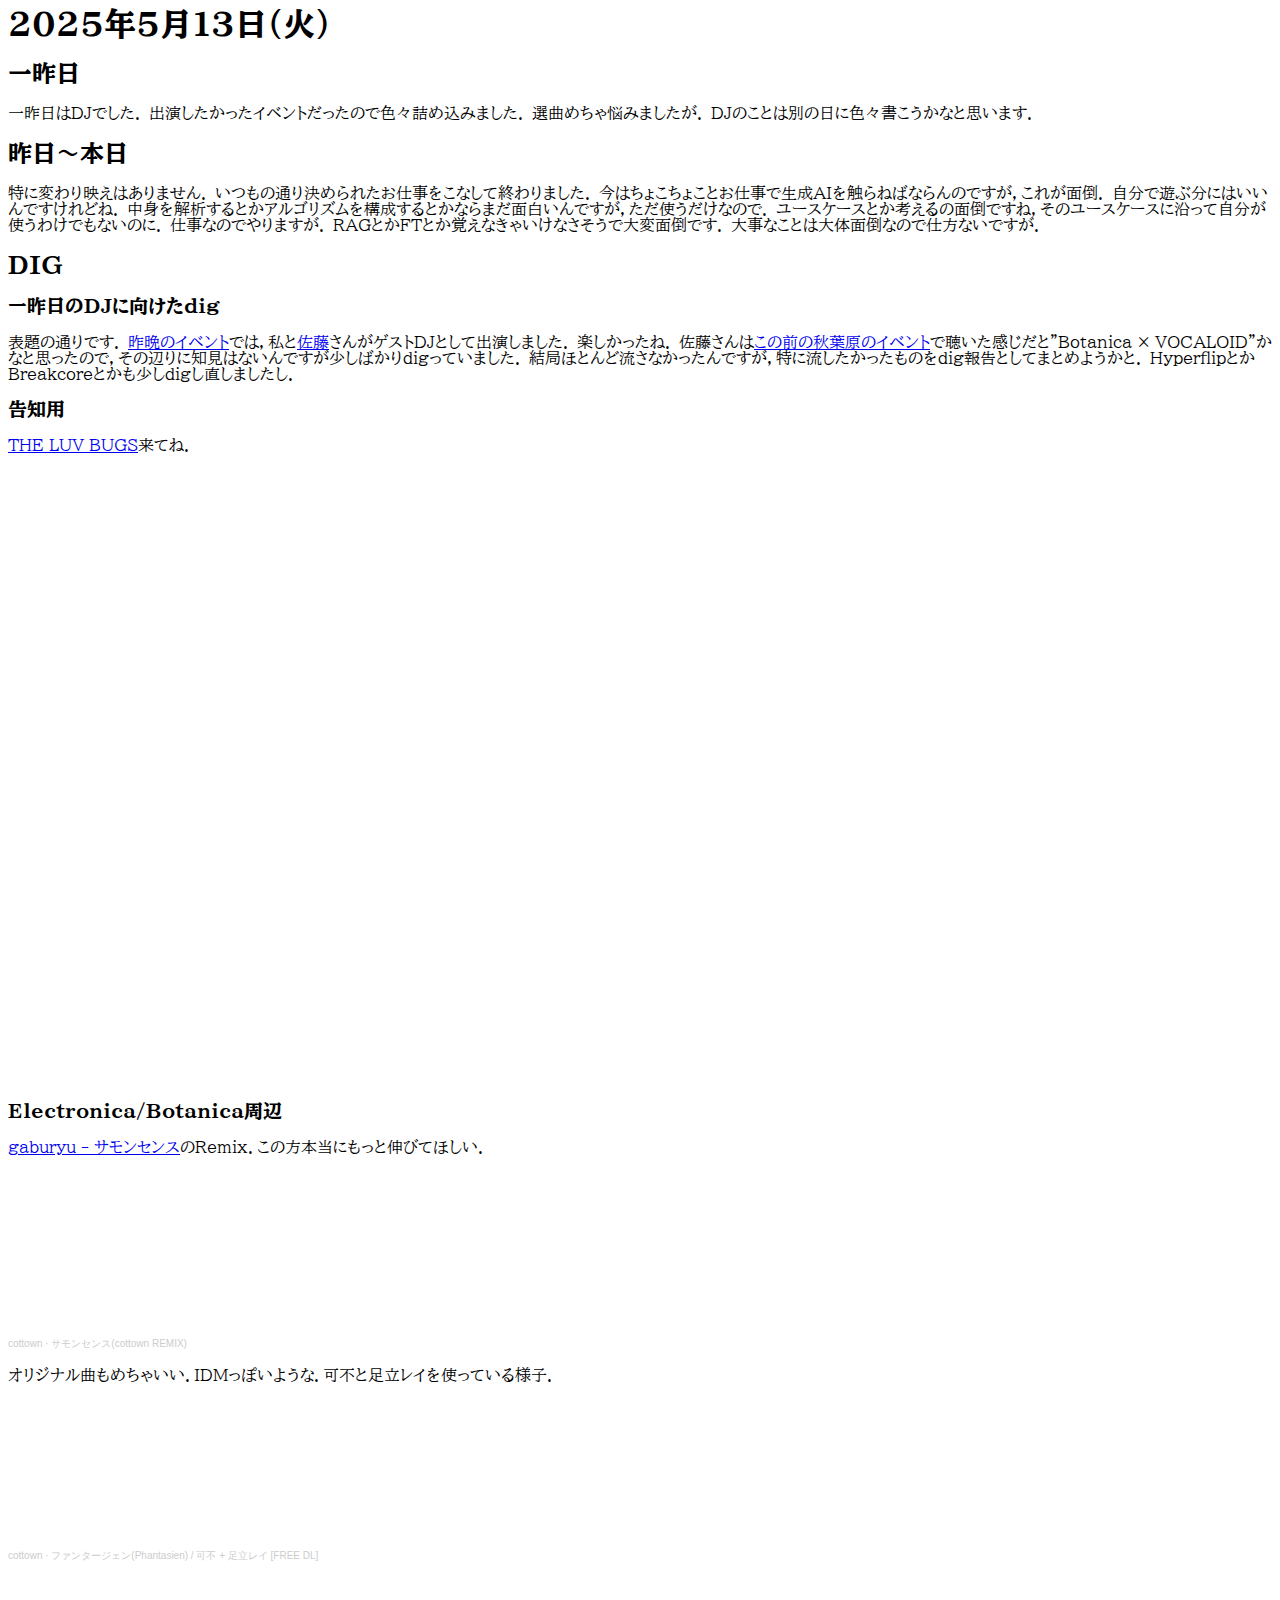
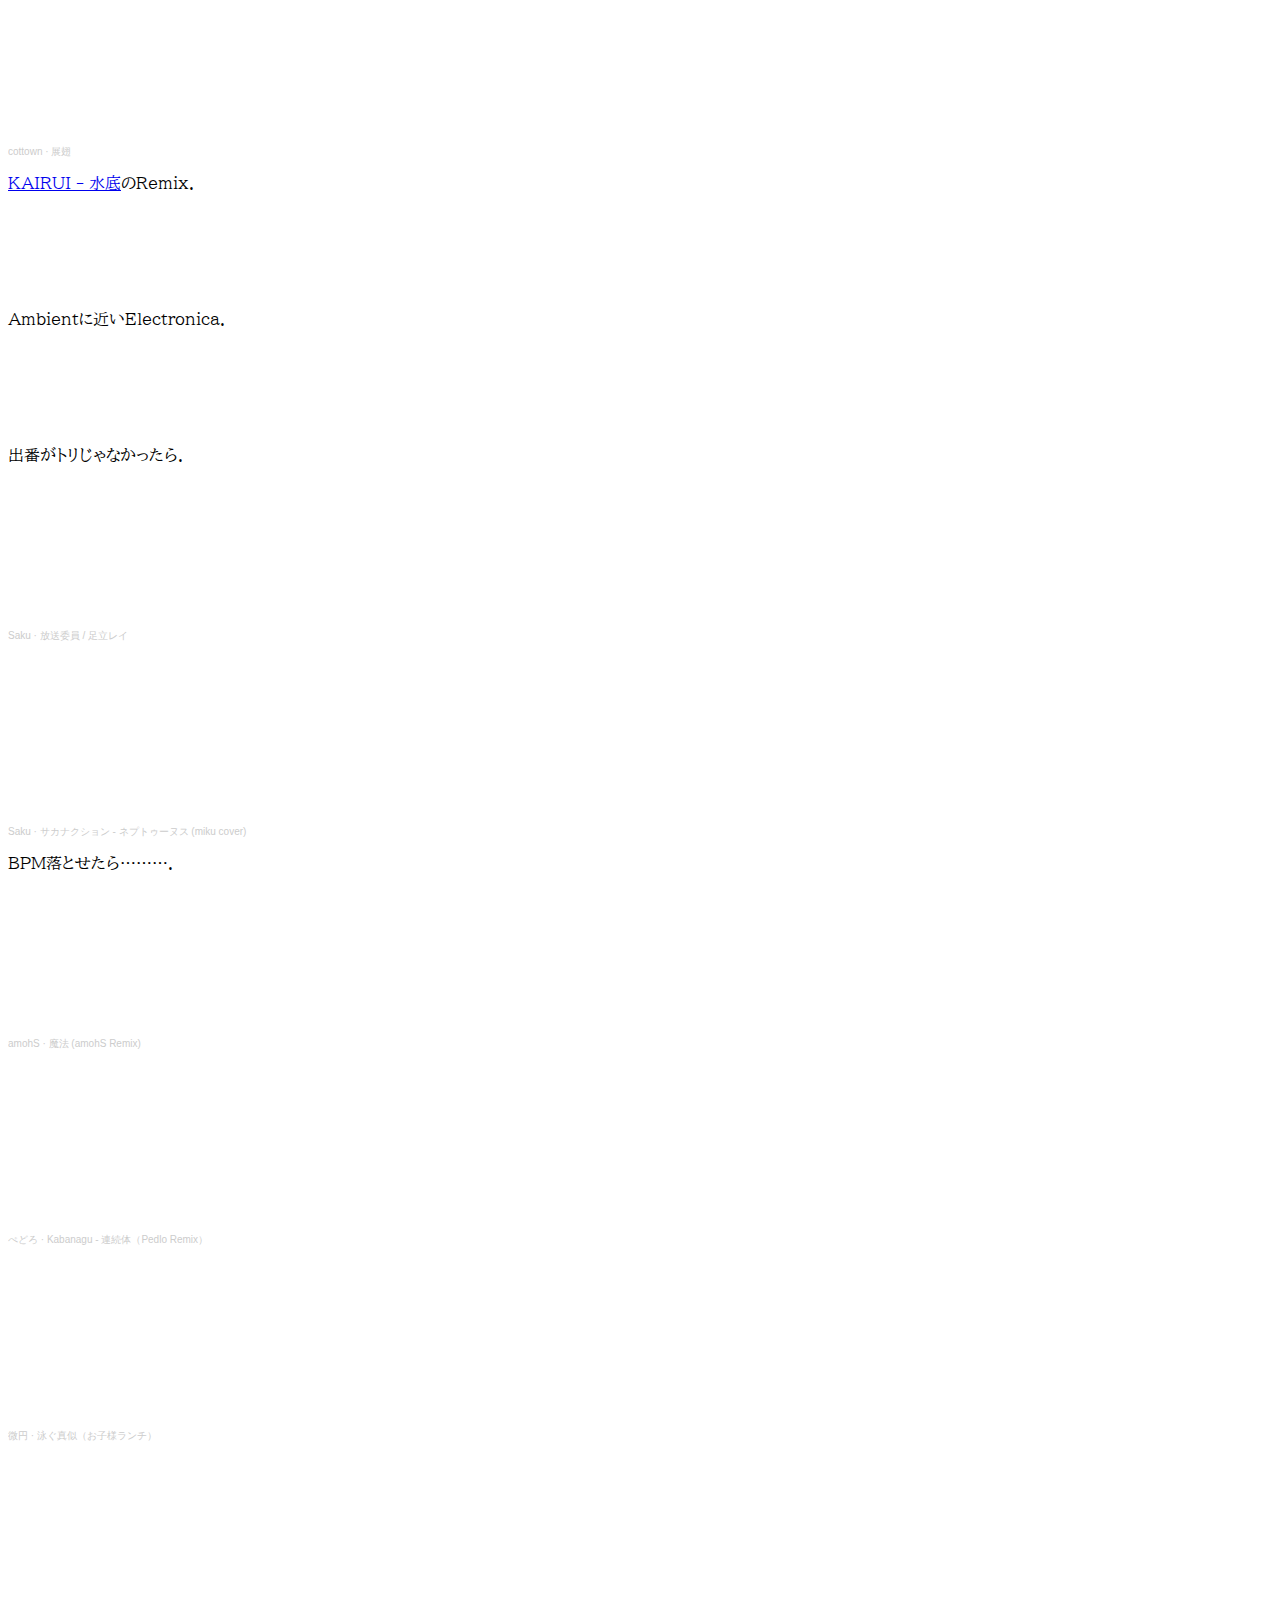
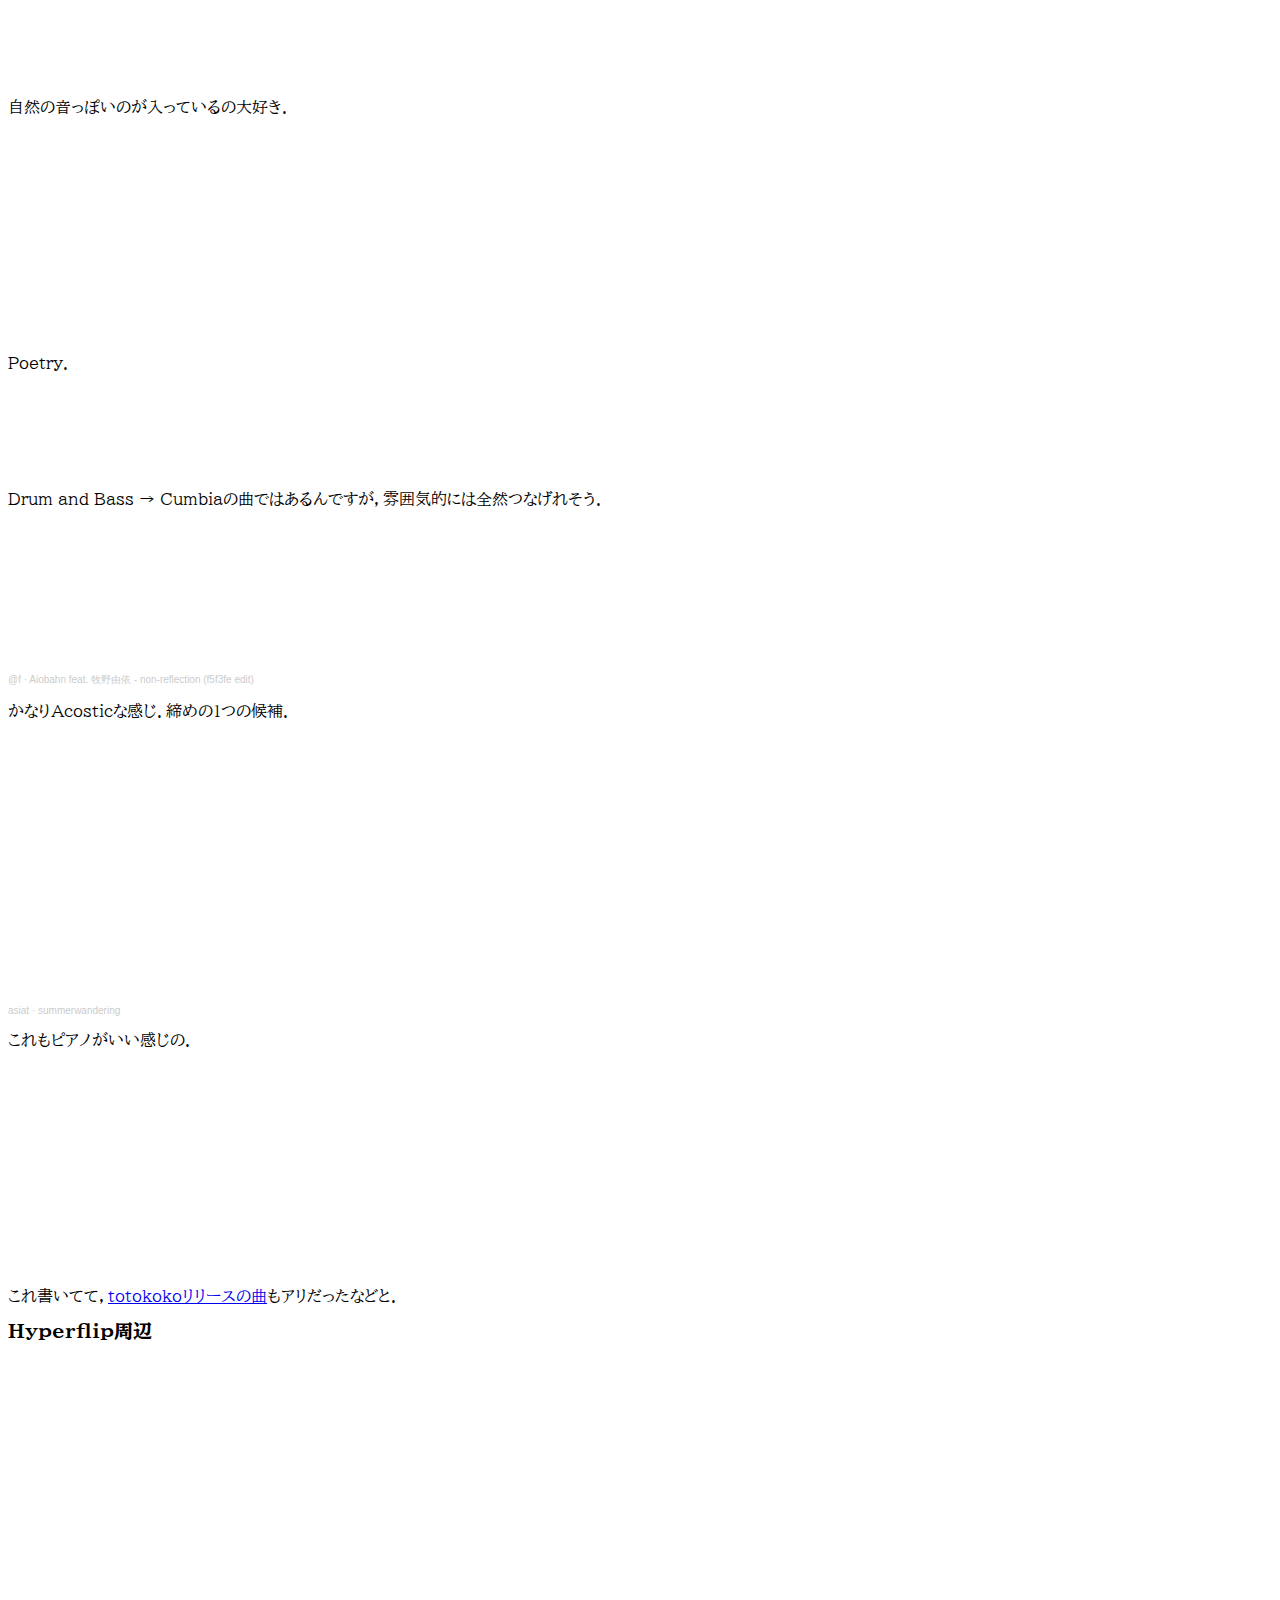
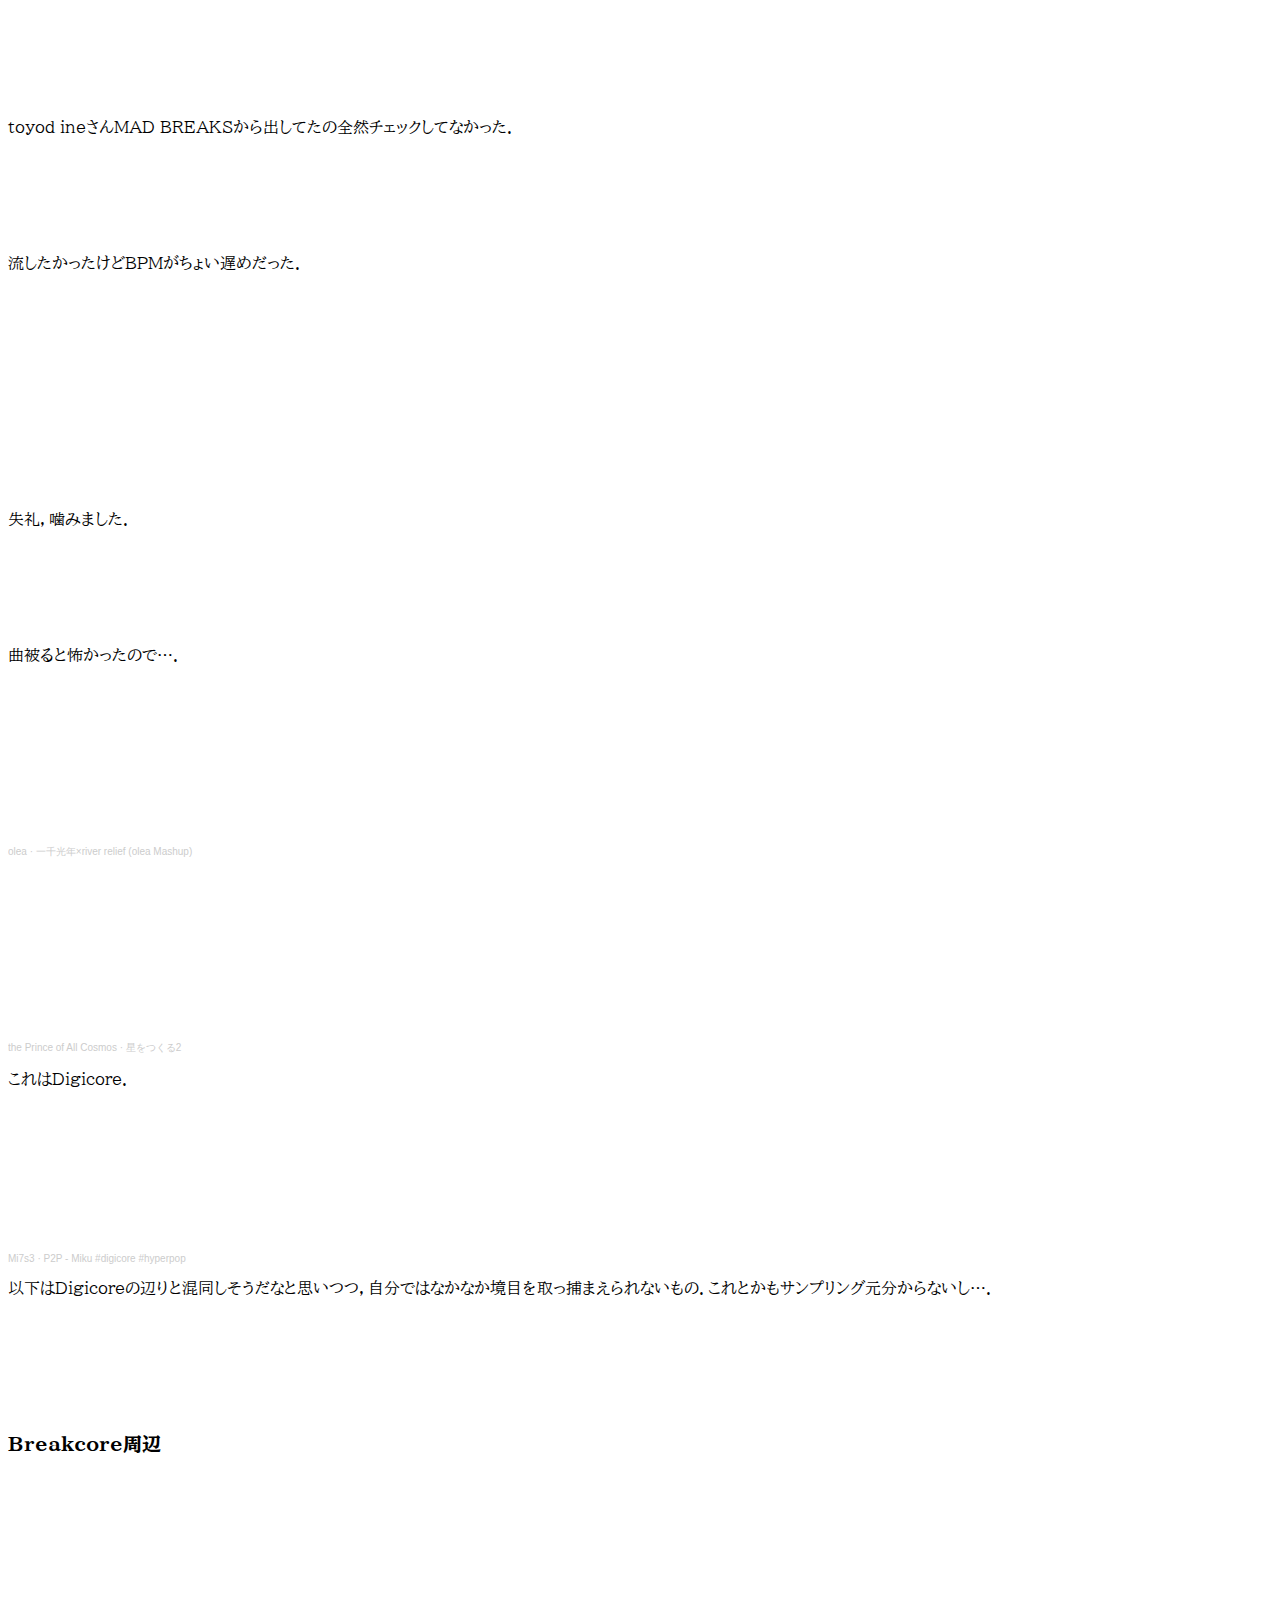
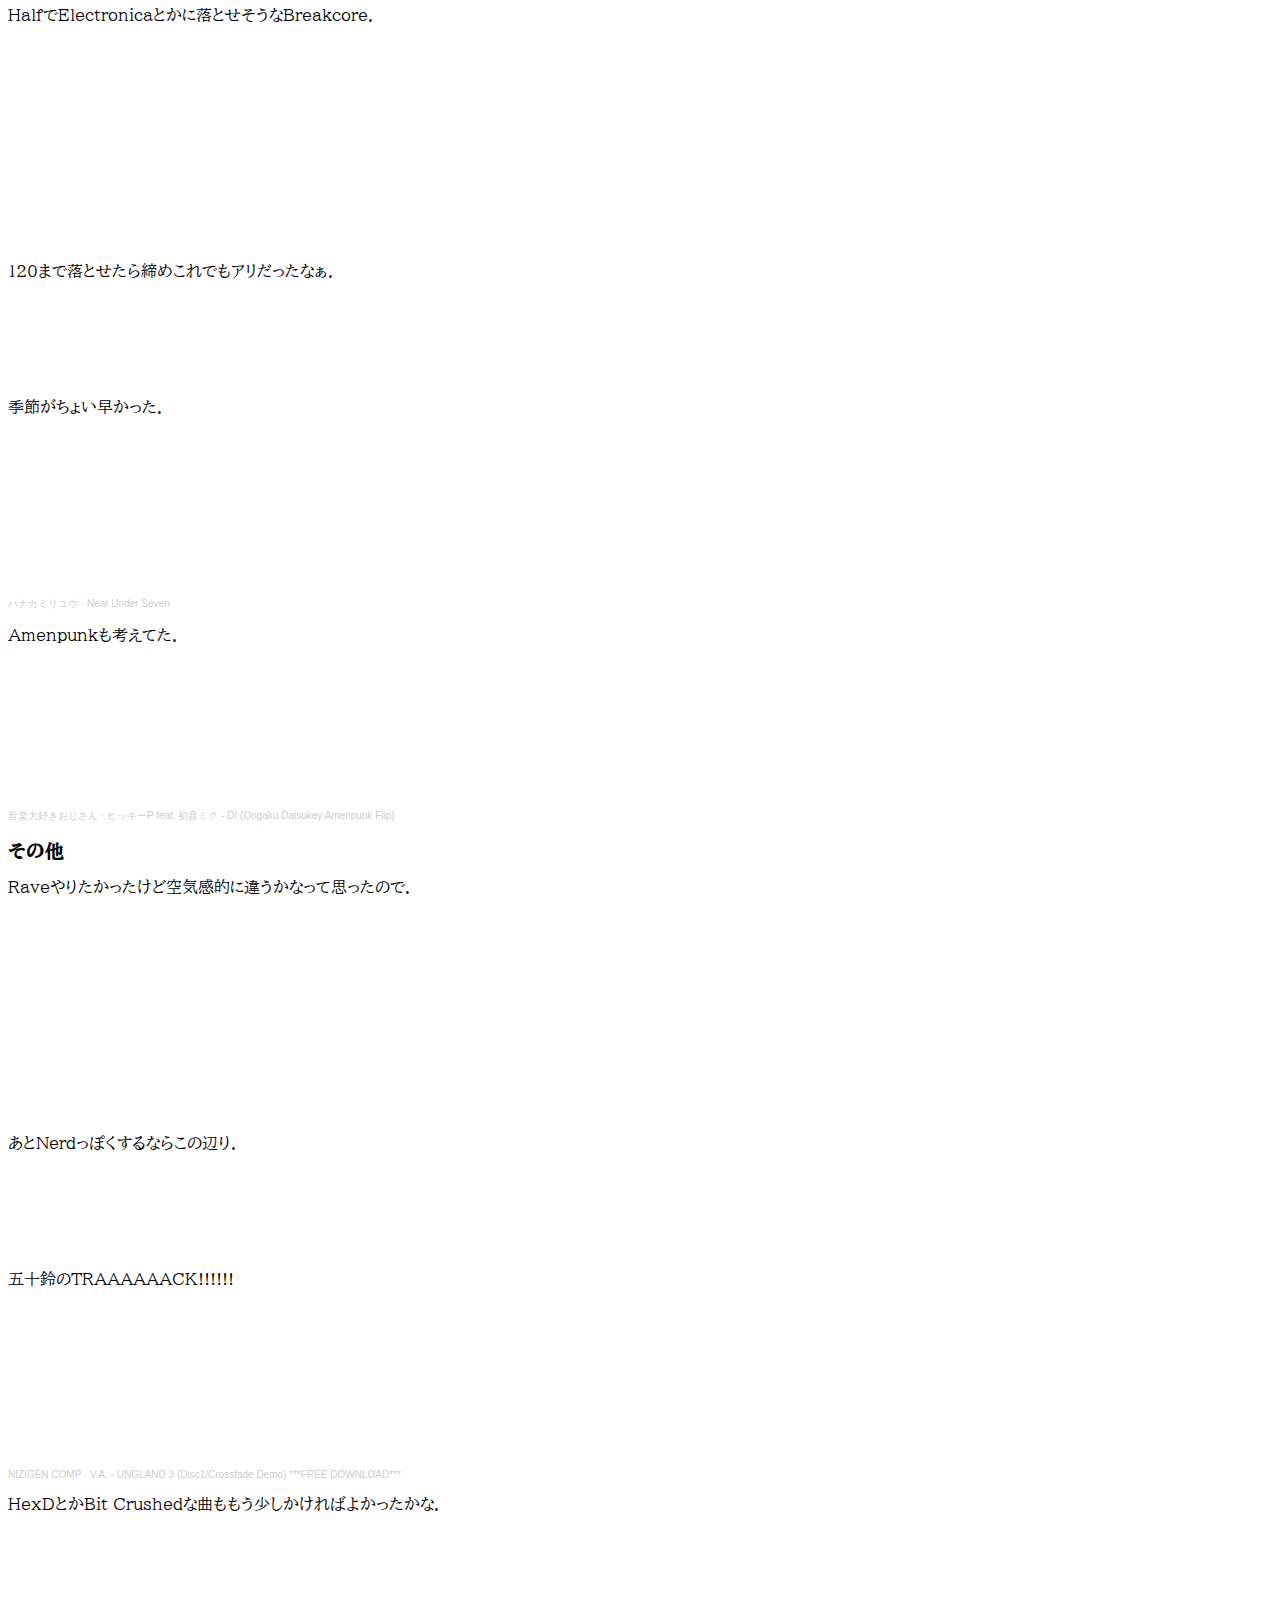
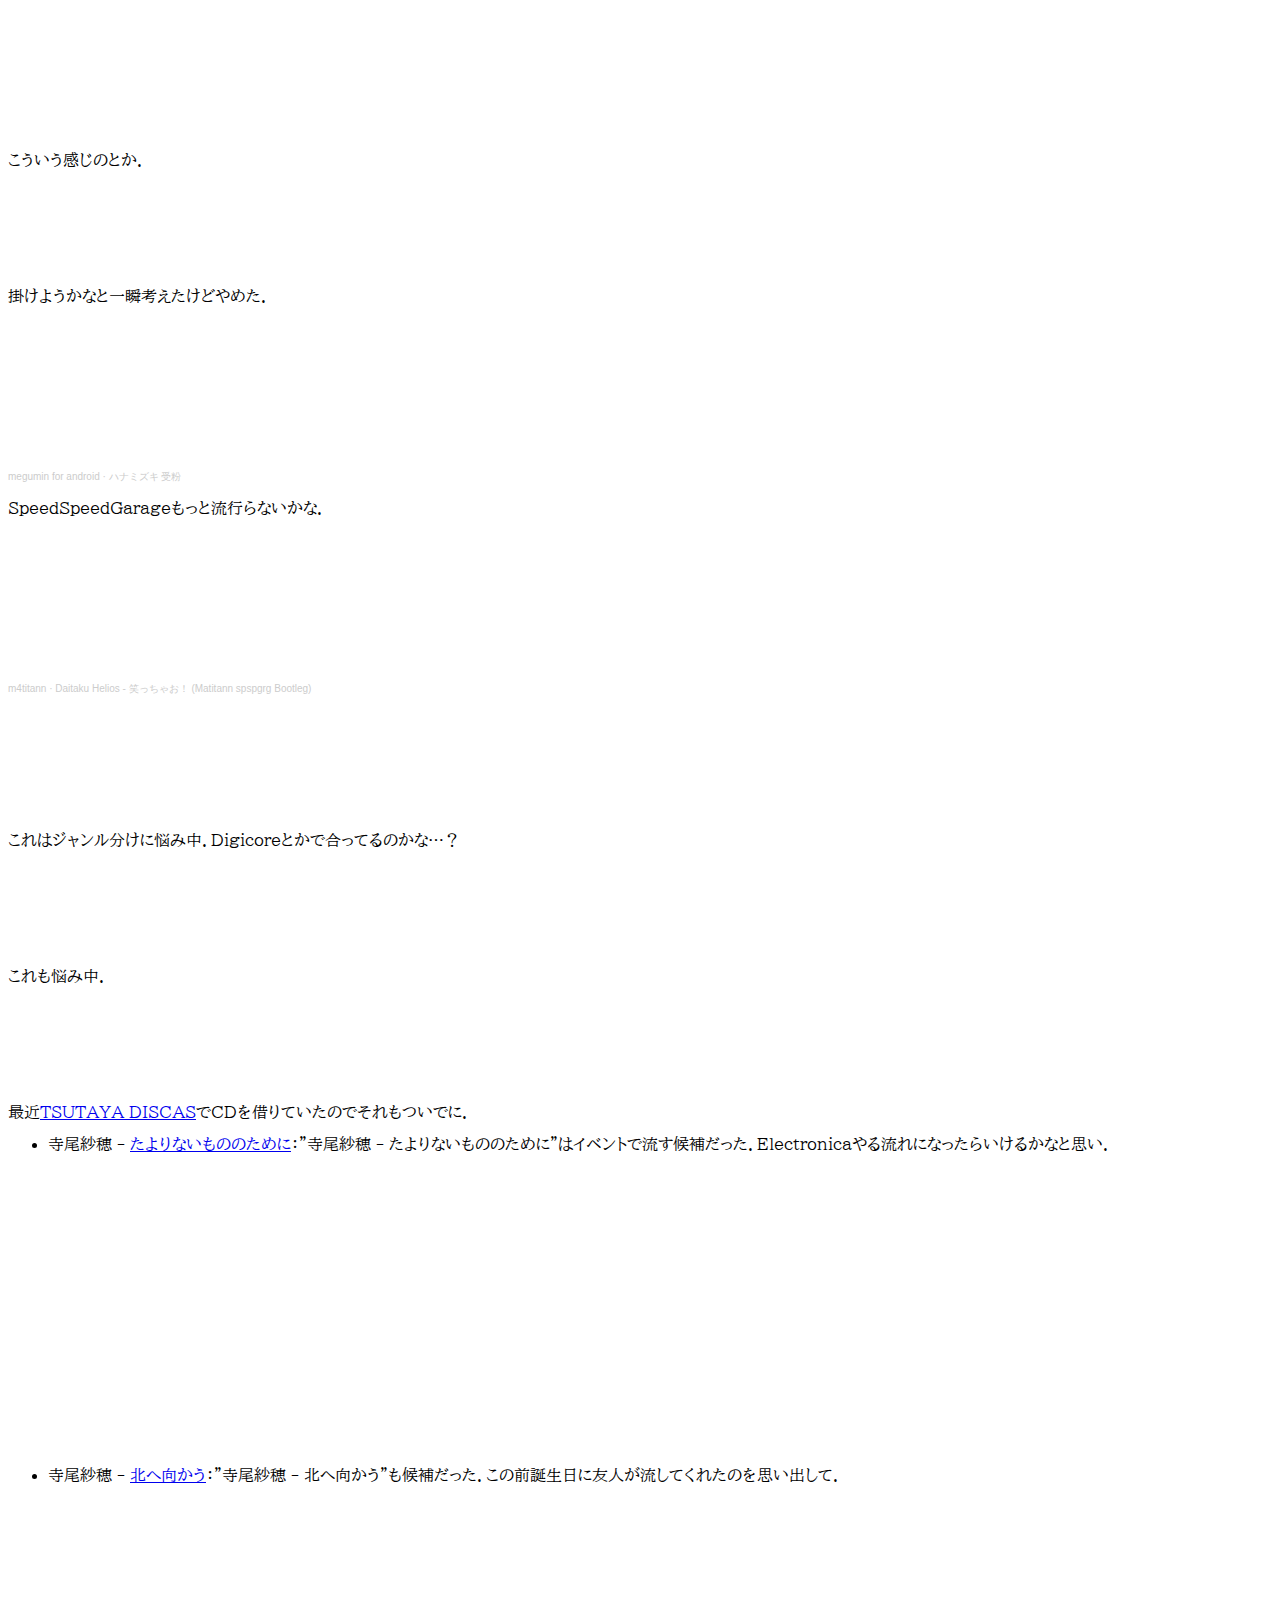
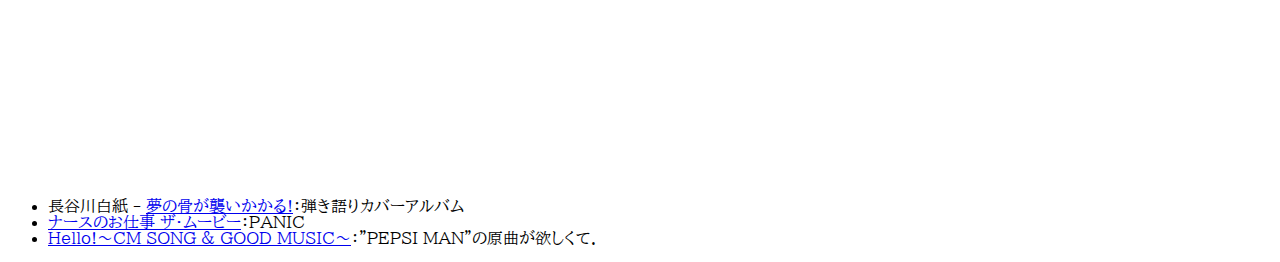
<file: 2025-5-13/index.html>
<html>
  <head>
    <link href="index.css" rel="stylesheet" type="text/css" media="all">
    <link rel="preconnect" href="https://fonts.googleapis.com">
    <link rel="preconnect" href="https://fonts.gstatic.com" crossorigin>
    <link href="https://fonts.googleapis.com/css2?family=BIZ+UDPMincho&display=swap" rel="stylesheet">
    
    <meta property="og:title" content="日記">
    <meta property="og:type" content="website">
    <meta property="og:url" content="https://loser4dim.github.io/blog/2025-5-13/">
    <meta property="og:site_name" content="loser4dim">
    <meta property="og:description" content="2025年5月13日（火）">
    <meta property="og:locale" content="ja_JP">

    <meta name="twitter:card" content="日記">
    <meta name="twitter:site" content="@loser4dim">
    <meta name="twitter:title" content="loser4dim">
    <meta name="twitter:description" content="2025年5月13日（火）">
    <title>
        2025-5-13
    </title>
  </head>
  <body>
    <h1>
        2025年5月13日（火）
    </h1>
    <h2>
        一昨日
    </h2>
    <p>
        一昨日はDJでした．
        出演したかったイベントだったので色々詰め込みました．
        選曲めちゃ悩みましたが．
        DJのことは別の日に色々書こうかなと思います．
    </p>
    <h2>
        昨日～本日
    </h2>
    <p>
        特に変わり映えはありません．
        いつもの通り決められたお仕事をこなして終わりました．
        今はちょこちょことお仕事で生成AIを触らねばならんのですが，これが面倒．
        自分で遊ぶ分にはいいんですけれどね．
        中身を解析するとかアルゴリズムを構成するとかならまだ面白いんですが，ただ使うだけなので．
        ユースケースとか考えるの面倒ですね，そのユースケースに沿って自分が使うわけでもないのに．
        仕事なのでやりますが．
        RAGとかFTとか覚えなきゃいけなさそうで大変面倒です．
        大事なことは大体面倒なので仕方ないですが．
    </p>
    <h2>
        DIG
    </h2>
    <h3>
        一昨日のDJに向けたdig
    </h3>
    <p>
        表題の通りです．
        <a href="https://x.com/Itolip_vrc/status/1919381215582286333">昨晩のイベント</a>では，私と<a href="https://x.com/Satoh_vrc">佐藤</a>さんがゲストDJとして出演しました．
        楽しかったね．
        佐藤さんは<a href="https://x.com/iv_akiba/status/1919646463279214733">この前の秋葉原のイベント</a>で聴いた感じだと"Botanica × VOCALOID"かなと思ったので，その辺りに知見はないんですが少しばかりdigっていました．
        結局ほとんど流さなかったんですが，特に流したかったものをdig報告としてまとめようかと．
        HyperflipとかBreakcoreとかも少しdigし直しましたし．
    </p>
    <h3>
        告知用
    </h3>
    <p>
        <a href="https://ticketme.io/event/group/4ee31a91-54f1-4033-86ce-df3c2ddcc482/d16c5007-f6ed-47cf-948c-b6e3bfb0fb4d">THE LUV BUGS</a>来てね．
        <br>
        <iframe width="560" height="315" src="https://www.youtube.com/embed/LzadO7P3HwU?si=1RJRfRrDwKIL-G-L" title="YouTube video player" frameborder="0" allow="accelerometer; autoplay; clipboard-write; encrypted-media; gyroscope; picture-in-picture; web-share" referrerpolicy="strict-origin-when-cross-origin" allowfullscreen></iframe>
        <br>
        <iframe width="560" height="315" src="https://www.youtube.com/embed/98nfo611hM8?si=8vsymgaHdK2RuchF" title="YouTube video player" frameborder="0" allow="accelerometer; autoplay; clipboard-write; encrypted-media; gyroscope; picture-in-picture; web-share" referrerpolicy="strict-origin-when-cross-origin" allowfullscreen></iframe>
    </p>
    <h3>
        Electronica/Botanica周辺
    </h3>
    <p>
        <a href="https://linkco.re/e2XAfXSc?lang=ja">gaburyu - サモンセンス</a>のRemix．この方本当にもっと伸びてほしい．
        <iframe width="100%" height="166" scrolling="no" frameborder="no" allow="autoplay" src="https://w.soundcloud.com/player/?url=https%3A//api.soundcloud.com/tracks/1909476086&color=%23ff5500&auto_play=false&hide_related=false&show_comments=true&show_user=true&show_reposts=false&show_teaser=true"></iframe><div style="font-size: 10px; color: #cccccc;line-break: anywhere;word-break: normal;overflow: hidden;white-space: nowrap;text-overflow: ellipsis; font-family: Interstate,Lucida Grande,Lucida Sans Unicode,Lucida Sans,Garuda,Verdana,Tahoma,sans-serif;font-weight: 100;"><a href="https://soundcloud.com/cottown" title="cottown" target="_blank" style="color: #cccccc; text-decoration: none;">cottown</a> · <a href="https://soundcloud.com/cottown/cottown-remix" title="サモンセンス(cottown REMIX)" target="_blank" style="color: #cccccc; text-decoration: none;">サモンセンス(cottown REMIX)</a></div>
        <br>
        オリジナル曲もめちゃいい．IDMっぽいような．可不と足立レイを使っている様子．
        <iframe width="100%" height="166" scrolling="no" frameborder="no" allow="autoplay" src="https://w.soundcloud.com/player/?url=https%3A//api.soundcloud.com/tracks/1703636214&color=%23ff5500&auto_play=false&hide_related=false&show_comments=true&show_user=true&show_reposts=false&show_teaser=true"></iframe><div style="font-size: 10px; color: #cccccc;line-break: anywhere;word-break: normal;overflow: hidden;white-space: nowrap;text-overflow: ellipsis; font-family: Interstate,Lucida Grande,Lucida Sans Unicode,Lucida Sans,Garuda,Verdana,Tahoma,sans-serif;font-weight: 100;"><a href="https://soundcloud.com/cottown" title="cottown" target="_blank" style="color: #cccccc; text-decoration: none;">cottown</a> · <a href="https://soundcloud.com/cottown/234a" title="ファンタージェン(Phantasien) / 可不 + 足立レイ [FREE DL]" target="_blank" style="color: #cccccc; text-decoration: none;">ファンタージェン(Phantasien) / 可不 + 足立レイ [FREE DL]</a></div>
        <br>
        <iframe width="100%" height="166" scrolling="no" frameborder="no" allow="autoplay" src="https://w.soundcloud.com/player/?url=https%3A//api.soundcloud.com/tracks/1505285404&color=%23ff5500&auto_play=false&hide_related=false&show_comments=true&show_user=true&show_reposts=false&show_teaser=true"></iframe><div style="font-size: 10px; color: #cccccc;line-break: anywhere;word-break: normal;overflow: hidden;white-space: nowrap;text-overflow: ellipsis; font-family: Interstate,Lucida Grande,Lucida Sans Unicode,Lucida Sans,Garuda,Verdana,Tahoma,sans-serif;font-weight: 100;"><a href="https://soundcloud.com/cottown" title="cottown" target="_blank" style="color: #cccccc; text-decoration: none;">cottown</a> · <a href="https://soundcloud.com/cottown/gub5xywoi98b" title="展翅" target="_blank" style="color: #cccccc; text-decoration: none;">展翅</a></div>        
        <br>
        <a href="https://linkco.re/pX6H29ch">KAIRUI - 水底</a>のRemix．
        <iframe style="border: 0; width: 100%; height: 120px;" src="https://bandcamp.com/EmbeddedPlayer/track=3829217000/size=large/bgcol=ffffff/linkcol=0687f5/tracklist=false/artwork=small/transparent=true/" seamless><a href="https://dev-njp.bandcamp.com/track/remix">水底(新日本開発機構 Remix) 新日本開発機構</a></iframe>
        <br>
        Ambientに近いElectronica．
        <iframe style="border: 0; width: 100%; height: 120px;" src="https://bandcamp.com/EmbeddedPlayer/album=3082668210/size=large/bgcol=ffffff/linkcol=0687f5/tracklist=false/artwork=small/track=1140561237/transparent=true/" seamless><a href="https://futonnice.bandcamp.com/album/--2">: FTN-NKNK + aberyōta</a></iframe>
        <br>
        出番がトリじゃなかったら．
        <iframe width="100%" height="166" scrolling="no" frameborder="no" allow="autoplay" src="https://w.soundcloud.com/player/?url=https%3A//api.soundcloud.com/tracks/1977745115&color=%23ff5500&auto_play=false&hide_related=false&show_comments=true&show_user=true&show_reposts=false&show_teaser=true"></iframe><div style="font-size: 10px; color: #cccccc;line-break: anywhere;word-break: normal;overflow: hidden;white-space: nowrap;text-overflow: ellipsis; font-family: Interstate,Lucida Grande,Lucida Sans Unicode,Lucida Sans,Garuda,Verdana,Tahoma,sans-serif;font-weight: 100;"><a href="https://soundcloud.com/sakuogt" title="Saku" target="_blank" style="color: #cccccc; text-decoration: none;">Saku</a> · <a href="https://soundcloud.com/sakuogt/j48zgquluwjb" title="放送委員 / 足立レイ" target="_blank" style="color: #cccccc; text-decoration: none;">放送委員 / 足立レイ</a></div>
        <br>
        <iframe width="100%" height="166" scrolling="no" frameborder="no" allow="autoplay" src="https://w.soundcloud.com/player/?url=https%3A//api.soundcloud.com/tracks/1858360962&color=%23ff5500&auto_play=false&hide_related=false&show_comments=true&show_user=true&show_reposts=false&show_teaser=true"></iframe><div style="font-size: 10px; color: #cccccc;line-break: anywhere;word-break: normal;overflow: hidden;white-space: nowrap;text-overflow: ellipsis; font-family: Interstate,Lucida Grande,Lucida Sans Unicode,Lucida Sans,Garuda,Verdana,Tahoma,sans-serif;font-weight: 100;"><a href="https://soundcloud.com/sakuogt" title="Saku" target="_blank" style="color: #cccccc; text-decoration: none;">Saku</a> · <a href="https://soundcloud.com/sakuogt/miku-cover" title="サカナクション - ネプトゥーヌス (miku cover)" target="_blank" style="color: #cccccc; text-decoration: none;">サカナクション - ネプトゥーヌス (miku cover)</a></div>
        <br>
        BPM落とせたら………．
        <iframe width="100%" height="166" scrolling="no" frameborder="no" allow="autoplay" src="https://w.soundcloud.com/player/?url=https%3A//api.soundcloud.com/tracks/2029949448&color=%23ff5500&auto_play=false&hide_related=false&show_comments=true&show_user=true&show_reposts=false&show_teaser=true"></iframe><div style="font-size: 10px; color: #cccccc;line-break: anywhere;word-break: normal;overflow: hidden;white-space: nowrap;text-overflow: ellipsis; font-family: Interstate,Lucida Grande,Lucida Sans Unicode,Lucida Sans,Garuda,Verdana,Tahoma,sans-serif;font-weight: 100;"><a href="https://soundcloud.com/amohs-music" title="amohS" target="_blank" style="color: #cccccc; text-decoration: none;">amohS</a> · <a href="https://soundcloud.com/amohs-music/q8jf3gqzpx9j" title="魔法 (amohS Remix)" target="_blank" style="color: #cccccc; text-decoration: none;">魔法 (amohS Remix)</a></div>
        <br>
        <iframe width="100%" height="166" scrolling="no" frameborder="no" allow="autoplay" src="https://w.soundcloud.com/player/?url=https%3A//api.soundcloud.com/tracks/1855755324&color=%23ff5500&auto_play=false&hide_related=false&show_comments=true&show_user=true&show_reposts=false&show_teaser=true"></iframe><div style="font-size: 10px; color: #cccccc;line-break: anywhere;word-break: normal;overflow: hidden;white-space: nowrap;text-overflow: ellipsis; font-family: Interstate,Lucida Grande,Lucida Sans Unicode,Lucida Sans,Garuda,Verdana,Tahoma,sans-serif;font-weight: 100;"><a href="https://soundcloud.com/user-289949373" title="ぺどろ" target="_blank" style="color: #cccccc; text-decoration: none;">ぺどろ</a> · <a href="https://soundcloud.com/user-289949373/floiuasdfya" title="Kabanagu - 連続体（Pedlo Remix）" target="_blank" style="color: #cccccc; text-decoration: none;">Kabanagu - 連続体（Pedlo Remix）</a></div>
        <br>
        <iframe width="100%" height="166" scrolling="no" frameborder="no" allow="autoplay" src="https://w.soundcloud.com/player/?url=https%3A//api.soundcloud.com/tracks/1649156442&color=%23ff5500&auto_play=false&hide_related=false&show_comments=true&show_user=true&show_reposts=false&show_teaser=true"></iframe><div style="font-size: 10px; color: #cccccc;line-break: anywhere;word-break: normal;overflow: hidden;white-space: nowrap;text-overflow: ellipsis; font-family: Interstate,Lucida Grande,Lucida Sans Unicode,Lucida Sans,Garuda,Verdana,Tahoma,sans-serif;font-weight: 100;"><a href="https://soundcloud.com/aaslq0vjospm" title="微円" target="_blank" style="color: #cccccc; text-decoration: none;">微円</a> · <a href="https://soundcloud.com/aaslq0vjospm/fc8du8annugn" title="泳ぐ真似（お子様ランチ）" target="_blank" style="color: #cccccc; text-decoration: none;">泳ぐ真似（お子様ランチ）</a></div>
        <br>
        <iframe style="border: 0; width: 100%; height: 120px;" src="https://bandcamp.com/EmbeddedPlayer/album=3374686963/size=large/bgcol=ffffff/linkcol=0687f5/tracklist=false/artwork=small/transparent=true/" seamless><a href="https://kogane.bandcamp.com/album/tomkog">tomkog Kogane &amp; Thomas White</a></iframe>
        <br>
        <iframe style="border: 0; width: 100%; height: 120px;" src="https://bandcamp.com/EmbeddedPlayer/album=4216276557/size=large/bgcol=ffffff/linkcol=0687f5/tracklist=false/artwork=small/track=3122477788/transparent=true/" seamless><a href="https://kakuly.bandcamp.com/album/everything-to-break-me">Everything /// (to break me) Kakuly</a></iframe>
        <br>
        自然の音っぽいのが入っているの大好き．
        <iframe style="border: 0; width: 100%; height: 120px;" src="https://bandcamp.com/EmbeddedPlayer/album=3471960549/size=large/bgcol=ffffff/linkcol=0687f5/tracklist=false/artwork=small/transparent=true/" seamless><a href="https://saeph.bandcamp.com/album/verdant">verdant saeph</a></iframe>
        <br>
        <iframe style="border: 0; width: 100%; height: 120px;" src="https://bandcamp.com/EmbeddedPlayer/album=2001524047/size=large/bgcol=ffffff/linkcol=0687f5/tracklist=false/artwork=small/track=1791421671/transparent=true/" seamless><a href="https://kaomozi.bandcamp.com/album/--87">ひかりのないまち Zōka To Soragoto</a></iframe>
        <br>
        Poetry．
        <iframe style="border: 0; width: 100%; height: 120px;" src="https://bandcamp.com/EmbeddedPlayer/album=2251385/size=large/bgcol=ffffff/linkcol=0687f5/tracklist=false/artwork=small/track=1249650252/transparent=true/" seamless><a href="https://brutshits.bandcamp.com/album/brutshits-compilation-4">brutshits compilation 4 brutshits</a></iframe>
        <br>
        Drum and Bass → Cumbiaの曲ではあるんですが，雰囲気的には全然つなげれそう．
        <iframe width="100%" height="166" scrolling="no" frameborder="no" allow="autoplay" src="https://w.soundcloud.com/player/?url=https%3A//api.soundcloud.com/tracks/1871908455&color=%23ff5500&auto_play=false&hide_related=false&show_comments=true&show_user=true&show_reposts=false&show_teaser=true"></iframe><div style="font-size: 10px; color: #cccccc;line-break: anywhere;word-break: normal;overflow: hidden;white-space: nowrap;text-overflow: ellipsis; font-family: Interstate,Lucida Grande,Lucida Sans Unicode,Lucida Sans,Garuda,Verdana,Tahoma,sans-serif;font-weight: 100;"><a href="https://soundcloud.com/f5f3fe" title="@f" target="_blank" style="color: #cccccc; text-decoration: none;">@f</a> · <a href="https://soundcloud.com/f5f3fe/non-ref" title="Aiobahn feat. 牧野由依 - non-reflection (f5f3fe edit)" target="_blank" style="color: #cccccc; text-decoration: none;">Aiobahn feat. 牧野由依 - non-reflection (f5f3fe edit)</a></div>
        <br>
        かなりAcosticな感じ．締めの1つの候補．
        <iframe style="border: 0; width: 100%; height: 120px;" src="https://bandcamp.com/EmbeddedPlayer/album=4095534362/size=large/bgcol=ffffff/linkcol=0687f5/tracklist=false/artwork=small/transparent=true/" seamless><a href="https://kogane.bandcamp.com/album/2017-discography">2017 Discography Kogane</a></iframe>
        <br>
        <iframe width="100%" height="166" scrolling="no" frameborder="no" allow="autoplay" src="https://w.soundcloud.com/player/?url=https%3A//api.soundcloud.com/tracks/1886148978&color=%23ff5500&auto_play=false&hide_related=false&show_comments=true&show_user=true&show_reposts=false&show_teaser=true"></iframe><div style="font-size: 10px; color: #cccccc;line-break: anywhere;word-break: normal;overflow: hidden;white-space: nowrap;text-overflow: ellipsis; font-family: Interstate,Lucida Grande,Lucida Sans Unicode,Lucida Sans,Garuda,Verdana,Tahoma,sans-serif;font-weight: 100;"><a href="https://soundcloud.com/as1at" title="asiat" target="_blank" style="color: #cccccc; text-decoration: none;">asiat</a> · <a href="https://soundcloud.com/as1at/summerwandering" title="summerwandering" target="_blank" style="color: #cccccc; text-decoration: none;">summerwandering</a></div>
        <br>
        これもピアノがいい感じの．
        <iframe style="border: 0; width: 100%; height: 120px;" src="https://bandcamp.com/EmbeddedPlayer/album=771273766/size=large/bgcol=ffffff/linkcol=0687f5/tracklist=false/artwork=small/track=1827913868/transparent=true/" seamless><a href="https://zohryu.bandcamp.com/album/ph-m-re">éphémère Pedestrian</a></iframe>
        <br>
        <iframe style="border: 0; width: 100%; height: 120px;" src="https://bandcamp.com/EmbeddedPlayer/album=2093335921/size=large/bgcol=ffffff/linkcol=0687f5/tracklist=false/artwork=small/track=757676058/transparent=true/" seamless><a href="https://lucaa0.bandcamp.com/album/lost-halo">Lost Halo luca</a></iframe>
        <br>
        これ書いてて，<a href="http://totokokolabel.com/releases_000">totokokoリリースの曲</a>もアリだったなどと．
    </p>
    <h3>
        Hyperflip周辺
    </h3>
    <p>
        <iframe style="border: 0; width: 100%; height: 120px;" src="https://bandcamp.com/EmbeddedPlayer/track=91041332/size=large/bgcol=ffffff/linkcol=0687f5/tracklist=false/artwork=small/transparent=true/" seamless><a href="https://irohacore.bandcamp.com/track/a">ΣA 星が降るようで iroha</a></iframe>
        <br>
        <iframe style="border: 0; width: 100%; height: 120px;" src="https://bandcamp.com/EmbeddedPlayer/album=3698213422/size=large/bgcol=ffffff/linkcol=0687f5/tracklist=false/artwork=small/track=1132945844/transparent=true/" seamless><a href="https://dienaetna.bandcamp.com/album/saihatecore-2-fiction-or-its-denial">saihatecore 2: fiction, or it&#39;s denial etna</a></iframe>
        <br>
        <iframe style="border: 0; width: 100%; height: 120px;" src="https://bandcamp.com/EmbeddedPlayer/album=2146752063/size=large/bgcol=ffffff/linkcol=0687f5/tracklist=false/artwork=small/track=594355302/transparent=true/" seamless><a href="https://dienaetna.bandcamp.com/album/saihatecore-return-to-the-real-world">saihatecore: return to the real world etna</a></iframe>
        <br>
        toyod ineさんMAD BREAKSから出してたの全然チェックしてなかった．
        <iframe style="border: 0; width: 100%; height: 120px;" src="https://bandcamp.com/EmbeddedPlayer/album=4167638707/size=large/bgcol=ffffff/linkcol=0687f5/tracklist=false/artwork=small/track=2280361806/transparent=true/" seamless><a href="https://madbreaks.bandcamp.com/album/negi-assort-y">negi assort Y+ toyod ine</a></iframe>
        <br>
        流したかったけどBPMがちょい遅めだった．
        <iframe style="border: 0; width: 100%; height: 120px;" src="https://bandcamp.com/EmbeddedPlayer/album=2701586395/size=large/bgcol=ffffff/linkcol=0687f5/tracklist=false/artwork=small/track=732513653/transparent=true/" seamless><a href="https://dienaetna.bandcamp.com/album/-">何もない日々 Maki the Veritas</a></iframe>
        <br>
        <iframe style="border: 0; width: 100%; height: 120px;" src="https://bandcamp.com/EmbeddedPlayer/album=2701586395/size=large/bgcol=ffffff/linkcol=0687f5/tracklist=false/artwork=small/track=3270370006/transparent=true/" seamless><a href="https://dienaetna.bandcamp.com/album/-">何もない日々 Maki the Veritas</a></iframe>
        <br>
        失礼，噛みました．
        <iframe style="border: 0; width: 100%; height: 120px;" src="https://bandcamp.com/EmbeddedPlayer/album=698919068/size=large/bgcol=ffffff/linkcol=0687f5/tracklist=false/artwork=small/track=2601505260/transparent=true/" seamless><a href="https://pedantophile.bandcamp.com/album/enj0gahara-h-tag1">$enj0gahara H!tag1 pedantophile</a></iframe>
        <br>
        曲被ると怖かったので…．
        <iframe width="100%" height="166" scrolling="no" frameborder="no" allow="autoplay" src="https://w.soundcloud.com/player/?url=https%3A//api.soundcloud.com/tracks/1832126100&color=%23ff5500&auto_play=false&hide_related=false&show_comments=true&show_user=true&show_reposts=false&show_teaser=true"></iframe><div style="font-size: 10px; color: #cccccc;line-break: anywhere;word-break: normal;overflow: hidden;white-space: nowrap;text-overflow: ellipsis; font-family: Interstate,Lucida Grande,Lucida Sans Unicode,Lucida Sans,Garuda,Verdana,Tahoma,sans-serif;font-weight: 100;"><a href="https://soundcloud.com/olea_musix" title="olea" target="_blank" style="color: #cccccc; text-decoration: none;">olea</a> · <a href="https://soundcloud.com/olea_musix/kly_rr_olea_mashup" title="一千光年×river relief (olea Mashup)" target="_blank" style="color: #cccccc; text-decoration: none;">一千光年×river relief (olea Mashup)</a></div>
        <br>
        <iframe width="100%" height="166" scrolling="no" frameborder="no" allow="autoplay" src="https://w.soundcloud.com/player/?url=https%3A//api.soundcloud.com/tracks/1788919003&color=%23ff5500&auto_play=false&hide_related=false&show_comments=true&show_user=true&show_reposts=false&show_teaser=true"></iframe><div style="font-size: 10px; color: #cccccc;line-break: anywhere;word-break: normal;overflow: hidden;white-space: nowrap;text-overflow: ellipsis; font-family: Interstate,Lucida Grande,Lucida Sans Unicode,Lucida Sans,Garuda,Verdana,Tahoma,sans-serif;font-weight: 100;"><a href="https://soundcloud.com/nldlii2" title="the Prince of All Cosmos" target="_blank" style="color: #cccccc; text-decoration: none;">the Prince of All Cosmos</a> · <a href="https://soundcloud.com/nldlii2/make-a-star-2" title="星をつくる2" target="_blank" style="color: #cccccc; text-decoration: none;">星をつくる2</a></div>
        <br>
        これはDigicore．
        <iframe width="100%" height="166" scrolling="no" frameborder="no" allow="autoplay" src="https://w.soundcloud.com/player/?url=https%3A//api.soundcloud.com/tracks/2078456092&color=%23ff5500&auto_play=false&hide_related=false&show_comments=true&show_user=true&show_reposts=false&show_teaser=true"></iframe><div style="font-size: 10px; color: #cccccc;line-break: anywhere;word-break: normal;overflow: hidden;white-space: nowrap;text-overflow: ellipsis; font-family: Interstate,Lucida Grande,Lucida Sans Unicode,Lucida Sans,Garuda,Verdana,Tahoma,sans-serif;font-weight: 100;"><a href="https://soundcloud.com/mi7s3" title="Mi7s3" target="_blank" style="color: #cccccc; text-decoration: none;">Mi7s3</a> · <a href="https://soundcloud.com/mi7s3/p2p-miku-digicore-hyperpop" title="P2P - Miku #digicore #hyperpop" target="_blank" style="color: #cccccc; text-decoration: none;">P2P - Miku #digicore #hyperpop</a></div>
        <br>
        以下はDigicoreの辺りと混同しそうだなと思いつつ，自分ではなかなか境目を取っ捕まえられないもの．これとかもサンプリング元分からないし…．
        <iframe style="border: 0; width: 100%; height: 120px;" src="https://bandcamp.com/EmbeddedPlayer/album=3225561593/size=large/bgcol=ffffff/linkcol=0687f5/tracklist=false/artwork=small/transparent=true/" seamless><a href="https://benjahmen.bandcamp.com/album/flips-collection-vol-1">Flips Collection vol. 1 Bruhjahmen</a></iframe>
    </p>
    <h3>
        Breakcore周辺
    </h3>
    <p>
        <br>
        <iframe style="border: 0; width: 100%; height: 120px;" src="https://bandcamp.com/EmbeddedPlayer/track=1251626772/size=large/bgcol=ffffff/linkcol=0687f5/tracklist=false/artwork=small/transparent=true/" seamless><a href="https://moesabetsu.bandcamp.com/track/t-t-k-n-r-nz-k">t t k  n r nz k 萌sabetsu</a></iframe>
        <br>
        HalfでElectronicaとかに落とせそうなBreakcore．
        <iframe style="border: 0; width: 100%; height: 120px;" src="https://bandcamp.com/EmbeddedPlayer/album=3705165211/size=large/bgcol=ffffff/linkcol=0687f5/tracklist=false/artwork=small/transparent=true/" seamless><a href="https://xiedueba31.bandcamp.com/album/w-can-escape-the-pain">Ηοw can ｜ escape the pain，，， DUEBA</a></iframe>
        <br>
        <iframe style="border: 0; width: 100%; height: 120px;" src="https://bandcamp.com/EmbeddedPlayer/album=3987265958/size=large/bgcol=ffffff/linkcol=0687f5/tracklist=false/artwork=small/track=1170262854/transparent=true/" seamless><a href="https://lostfrog.bandcamp.com/album/4">4 I.W.</a></iframe>
        <br>
        120まで落とせたら締めこれでもアリだったなぁ．
        <iframe style="border: 0; width: 100%; height: 120px;" src="https://bandcamp.com/EmbeddedPlayer/track=3311632102/size=large/bgcol=ffffff/linkcol=0687f5/tracklist=false/artwork=small/transparent=true/" seamless><a href="https://unicoroom.bandcamp.com/track/sugoi-koto">sugoi koto ゆに室</a></iframe>
        <br>
        季節がちょい早かった．
        <iframe width="100%" height="166" scrolling="no" frameborder="no" allow="autoplay" src="https://w.soundcloud.com/player/?url=https%3A//api.soundcloud.com/tracks/1499265529&color=%23ff5500&auto_play=false&hide_related=false&show_comments=true&show_user=true&show_reposts=false&show_teaser=true"></iframe><div style="font-size: 10px; color: #cccccc;line-break: anywhere;word-break: normal;overflow: hidden;white-space: nowrap;text-overflow: ellipsis; font-family: Interstate,Lucida Grande,Lucida Sans Unicode,Lucida Sans,Garuda,Verdana,Tahoma,sans-serif;font-weight: 100;"><a href="https://soundcloud.com/hanakamiryu" title="ハナカミリユウ" target="_blank" style="color: #cccccc; text-decoration: none;">ハナカミリユウ</a> · <a href="https://soundcloud.com/hanakamiryu/near-under-seven" title="Near Under Seven" target="_blank" style="color: #cccccc; text-decoration: none;">Near Under Seven</a></div>
        <br>
        Amenpunkも考えてた．
        <iframe width="100%" height="166" scrolling="no" frameborder="no" allow="autoplay" src="https://w.soundcloud.com/player/?url=https%3A//api.soundcloud.com/tracks/612954930&color=%23ff5500&auto_play=false&hide_related=false&show_comments=true&show_user=true&show_reposts=false&show_teaser=true"></iframe><div style="font-size: 10px; color: #cccccc;line-break: anywhere;word-break: normal;overflow: hidden;white-space: nowrap;text-overflow: ellipsis; font-family: Interstate,Lucida Grande,Lucida Sans Unicode,Lucida Sans,Garuda,Verdana,Tahoma,sans-serif;font-weight: 100;"><a href="https://soundcloud.com/ongaku_daisukey_ojisan" title="音楽大好きおじさん" target="_blank" style="color: #cccccc; text-decoration: none;">音楽大好きおじさん</a> · <a href="https://soundcloud.com/ongaku_daisukey_ojisan/p-feat-di-ongaku-daisukey-amenpunk-flip" title="ヒッキーP feat. 初音ミク - DI (Ongaku Daisukey Amenpunk Flip)" target="_blank" style="color: #cccccc; text-decoration: none;">ヒッキーP feat. 初音ミク - DI (Ongaku Daisukey Amenpunk Flip)</a></div>
    </p>
    <h3>
        その他
    </h3>
    <p>
        Raveやりたかったけど空気感的に違うかなって思ったので．
        <iframe style="border: 0; width: 100%; height: 120px;" src="https://bandcamp.com/EmbeddedPlayer/track=2634846398/size=large/bgcol=ffffff/linkcol=0687f5/tracklist=false/artwork=small/transparent=true/" seamless><a href="https://hallycore.bandcamp.com/track/beambike">BEAMBIKE hallycore</a></iframe>
        <br>
        <iframe style="border: 0; width: 100%; height: 120px;" src="https://bandcamp.com/EmbeddedPlayer/album=3053068898/size=large/bgcol=ffffff/linkcol=0687f5/tracklist=false/artwork=small/track=4024806693/transparent=true/" seamless><a href="https://madbreaks.bandcamp.com/album/mbs003-1st-anniversary">MBS003: 1st Anniversary serenade</a></iframe>
        <br>
        あとNerdっぽくするならこの辺り．
        <iframe style="border: 0; width: 100%; height: 120px;" src="https://bandcamp.com/EmbeddedPlayer/album=3763670139/size=large/bgcol=ffffff/linkcol=0687f5/tracklist=false/artwork=small/track=1531474447/transparent=true/" seamless><a href="https://mureco.bandcamp.com/album/otomad-constructed-packing">otoMAD-constructed[Packing] M.A.D&amp;Moetek</a></iframe>
        <br>
        五十鈴のTRAAAAAACK!!!!!!
        <iframe width="100%" height="166" scrolling="no" frameborder="no" allow="autoplay" src="https://w.soundcloud.com/player/?url=https%3A//api.soundcloud.com/tracks/125845317&color=%23ff5500&auto_play=false&hide_related=false&show_comments=true&show_user=true&show_reposts=false&show_teaser=true"></iframe><div style="font-size: 10px; color: #cccccc;line-break: anywhere;word-break: normal;overflow: hidden;white-space: nowrap;text-overflow: ellipsis; font-family: Interstate,Lucida Grande,Lucida Sans Unicode,Lucida Sans,Garuda,Verdana,Tahoma,sans-serif;font-weight: 100;"><a href="https://soundcloud.com/nizigen-comp" title="NIZIGEN COMP" target="_blank" style="color: #cccccc; text-decoration: none;">NIZIGEN COMP</a> · <a href="https://soundcloud.com/nizigen-comp/ungland-3-disc1-demo" title="V.A. - UNGLAND 3 (Disc1/Crossfade Demo) ***FREE DOWNLOAD***" target="_blank" style="color: #cccccc; text-decoration: none;">V.A. - UNGLAND 3 (Disc1/Crossfade Demo) ***FREE DOWNLOAD***</a></div>
        <br>
        HexDとかBit Crushedな曲ももう少しかければよかったかな．
        <iframe style="border: 0; width: 100%; height: 120px;" src="https://bandcamp.com/EmbeddedPlayer/album=1190044586/size=large/bgcol=ffffff/linkcol=0687f5/tracklist=false/artwork=small/track=234542581/transparent=true/" seamless><a href="https://undernet.bandcamp.com/album/under-net-compilation-vol-2">under.net compilation vol. 2 under.net</a></iframe>
        <br>
        <iframe style="border: 0; width: 100%; height: 120px;" src="https://bandcamp.com/EmbeddedPlayer/album=1190044586/size=large/bgcol=ffffff/linkcol=0687f5/tracklist=false/artwork=small/track=2403758846/transparent=true/" seamless><a href="https://undernet.bandcamp.com/album/under-net-compilation-vol-2">under.net compilation vol. 2 under.net</a></iframe>
        <br>
        こういう感じのとか．
        <iframe style="border: 0; width: 100%; height: 120px;" src="https://bandcamp.com/EmbeddedPlayer/album=2258510225/size=large/bgcol=ffffff/linkcol=0687f5/tracklist=false/artwork=small/track=176445267/transparent=true/" seamless><a href="https://akari24.bandcamp.com/album/hyper-mode">Hyper Mode Akari24</a></iframe>
        <br>
        掛けようかなと一瞬考えたけどやめた．
        <iframe width="100%" height="166" scrolling="no" frameborder="no" allow="autoplay" src="https://w.soundcloud.com/player/?url=https%3A//api.soundcloud.com/tracks/1551271327&color=%23ff5500&auto_play=false&hide_related=false&show_comments=true&show_user=true&show_reposts=false&show_teaser=true"></iframe><div style="font-size: 10px; color: #cccccc;line-break: anywhere;word-break: normal;overflow: hidden;white-space: nowrap;text-overflow: ellipsis; font-family: Interstate,Lucida Grande,Lucida Sans Unicode,Lucida Sans,Garuda,Verdana,Tahoma,sans-serif;font-weight: 100;"><a href="https://soundcloud.com/megumin_for_android" title="megumin for android" target="_blank" style="color: #cccccc; text-decoration: none;">megumin for android</a> · <a href="https://soundcloud.com/megumin_for_android/obynwljqvfuy" title="ハナミズキ 受粉" target="_blank" style="color: #cccccc; text-decoration: none;">ハナミズキ 受粉</a></div>
        <br>
        SpeedSpeedGarageもっと流行らないかな．
        <iframe width="100%" height="166" scrolling="no" frameborder="no" allow="autoplay" src="https://w.soundcloud.com/player/?url=https%3A//api.soundcloud.com/tracks/2066233676&color=%23ff5500&auto_play=false&hide_related=false&show_comments=true&show_user=true&show_reposts=false&show_teaser=true"></iframe><div style="font-size: 10px; color: #cccccc;line-break: anywhere;word-break: normal;overflow: hidden;white-space: nowrap;text-overflow: ellipsis; font-family: Interstate,Lucida Grande,Lucida Sans Unicode,Lucida Sans,Garuda,Verdana,Tahoma,sans-serif;font-weight: 100;"><a href="https://soundcloud.com/matitann-eieimunn" title="m4titann" target="_blank" style="color: #cccccc; text-decoration: none;">m4titann</a> · <a href="https://soundcloud.com/matitann-eieimunn/you-shining-on-me-spspgrg" title="Daitaku Helios - 笑っちゃお！ (Matitann spspgrg Bootleg)" target="_blank" style="color: #cccccc; text-decoration: none;">Daitaku Helios - 笑っちゃお！ (Matitann spspgrg Bootleg)</a></div>
        <br>
        <iframe style="border: 0; width: 100%; height: 120px;" src="https://bandcamp.com/EmbeddedPlayer/album=212398380/size=large/bgcol=ffffff/linkcol=0687f5/tracklist=false/artwork=small/track=1158029278/transparent=true/" seamless><a href="https://kokomisavestheworld.bandcamp.com/album/the-clouds-like-waves-rippling">The Clouds Like Waves Rippling &lt;* ))&gt;&lt;&lt;</a></iframe>
        <br>
        これはジャンル分けに悩み中．Digicoreとかで合ってるのかな…？
        <iframe style="border: 0; width: 100%; height: 120px;" src="https://bandcamp.com/EmbeddedPlayer/album=3538879026/size=large/bgcol=ffffff/linkcol=0687f5/tracklist=false/artwork=small/track=3921952574/transparent=true/" seamless><a href="https://brutshits.bandcamp.com/album/brutshits-compilation-5">brutshits compilation 5 brutshits</a></iframe>
        <br>
        これも悩み中．
        <iframe style="border: 0; width: 100%; height: 120px;" src="https://bandcamp.com/EmbeddedPlayer/album=1258417731/size=large/bgcol=ffffff/linkcol=0687f5/tracklist=false/artwork=small/track=2717009437/transparent=true/" seamless><a href="https://casdtm.bandcamp.com/album/actually-easy-2">Actually Easy Various Artists</a></iframe>
        <br>
        最近<a href="https://movie-tsutaya.tsite.jp">TSUTAYA DISCAS</a>でCDを借りていたのでそれもついでに．
        <ul>
            <li>
                寺尾紗穂 - <a href="https://movie-tsutaya.tsite.jp/netdvd/cd/goodsDetail.do?titleID=1928405407">たよりないもののために</a>："寺尾紗穂 - たよりないもののために"はイベントで流す候補だった．Electronicaやる流れになったらいけるかなと思い．
            </li>
            <iframe width="560" height="315" src="https://www.youtube.com/embed/hetdG12-Ti0?si=8aCSwl3u3xiLCEIx" title="YouTube video player" frameborder="0" allow="accelerometer; autoplay; clipboard-write; encrypted-media; gyroscope; picture-in-picture; web-share" referrerpolicy="strict-origin-when-cross-origin" allowfullscreen></iframe>
            <li>
                寺尾紗穂 - <a href="https://movie-tsutaya.tsite.jp/netdvd/cd/goodsDetail.do?titleID=1928405407">北へ向かう</a>："寺尾紗穂 - 北へ向かう"も候補だった．この前誕生日に友人が流してくれたのを思い出して．
            </li>
            <iframe width="560" height="315" src="https://www.youtube.com/embed/_JxUFXkwG4k?si=BZJILuTs5UDSR7iv" title="YouTube video player" frameborder="0" allow="accelerometer; autoplay; clipboard-write; encrypted-media; gyroscope; picture-in-picture; web-share" referrerpolicy="strict-origin-when-cross-origin" allowfullscreen></iframe>
            <li>
                長谷川白紙 - <a href="https://movie-tsutaya.tsite.jp/netdvd/cd/goodsDetail.do?titleID=4575743848">夢の骨が襲いかかる!</a>：弾き語りカバーアルバム
            </li>
            <li>
                <a href="https://movie-tsutaya.tsite.jp/netdvd/cd/goodsDetail.do?titleID=1928405407">ナースのお仕事 ザ・ムービー</a>：PANIC
            </li>
            <li>
                <a href="https://movie-tsutaya.tsite.jp/netdvd/cd/goodsDetail.do?titleID=0002131052">Hello!～CM SONG & GOOD MUSIC～</a>："PEPSI MAN"の原曲が欲しくて．
            </li>
        </ul>
    </p>
  </body>
</html>
</file>
<file: 2025-5-12/index.css>
body {
  font-family: "BIZ UDPMincho", serif;
  font-weight: 400;
  font-style: normal;
}
</file>
<file: 2025-5-13/index.css>
body {
  font-family: "BIZ UDPMincho", serif;
  font-weight: 400;
  font-style: normal;
}
</file>
